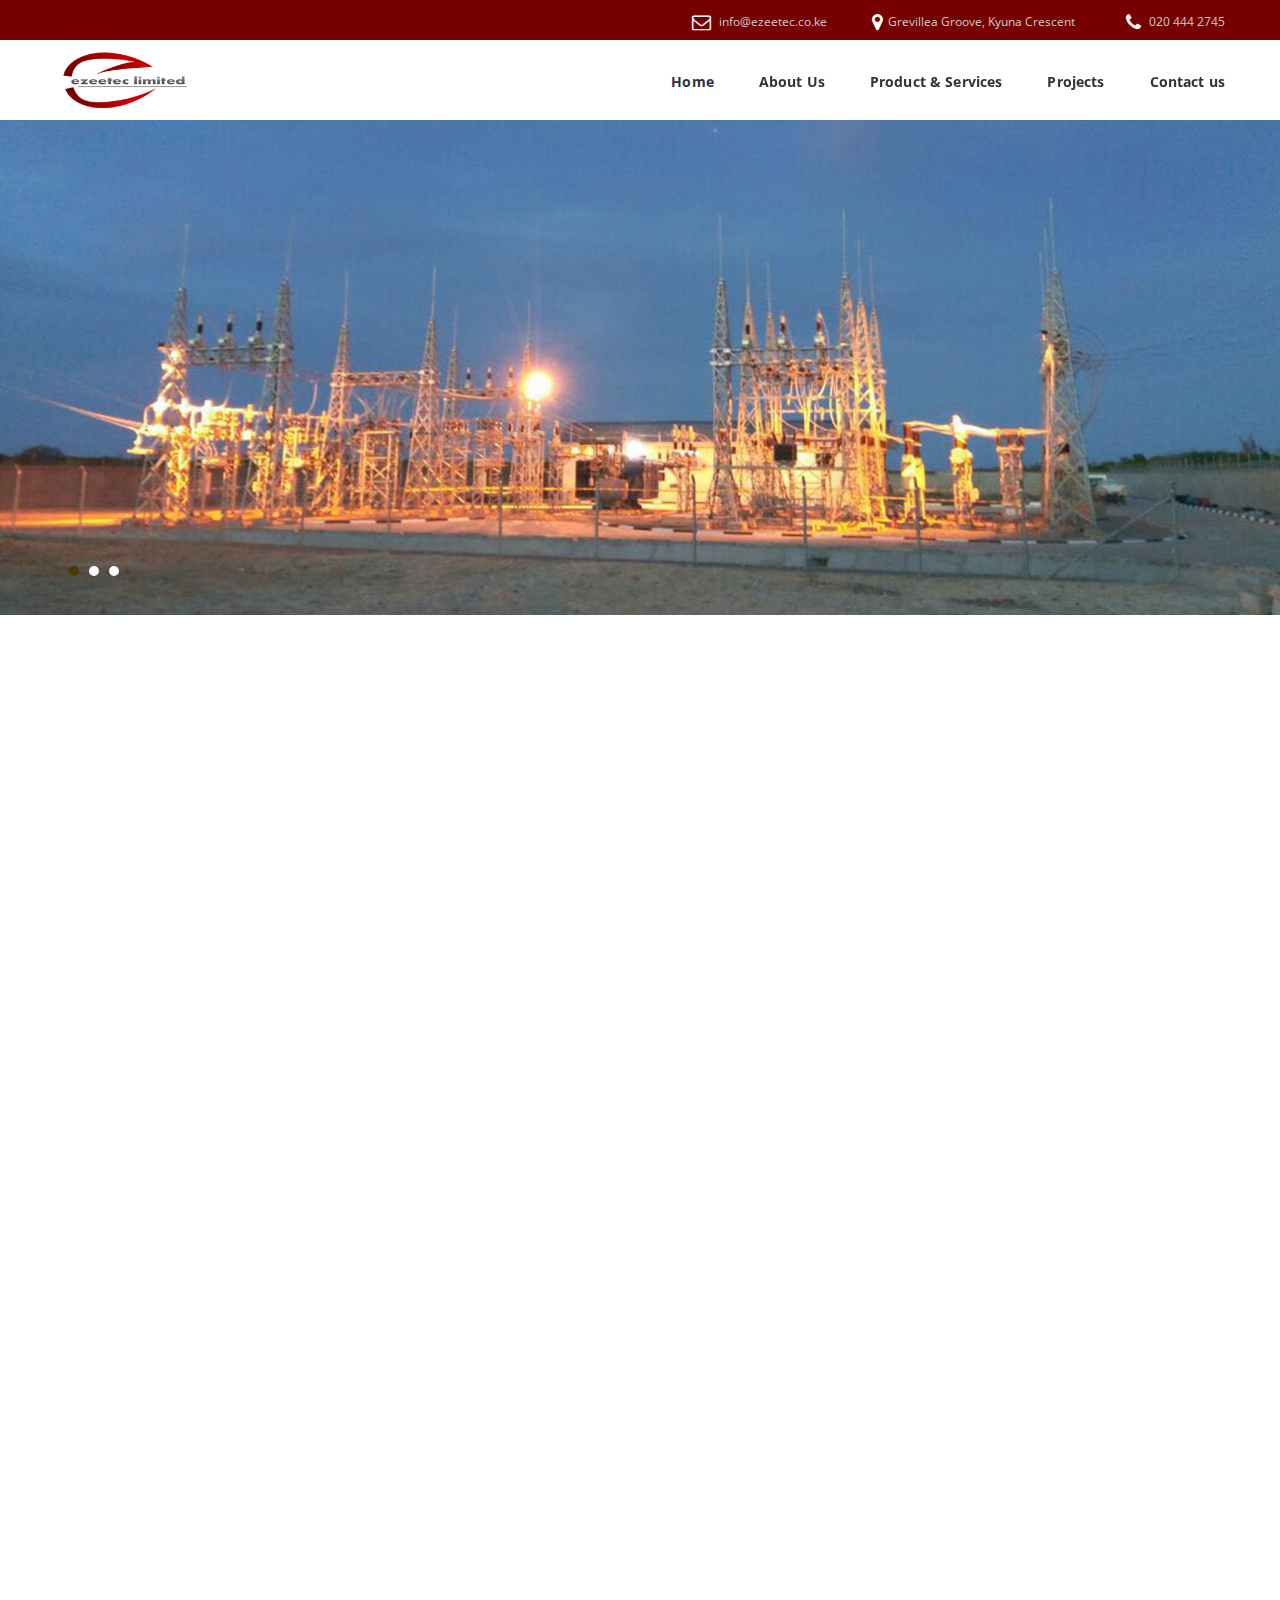
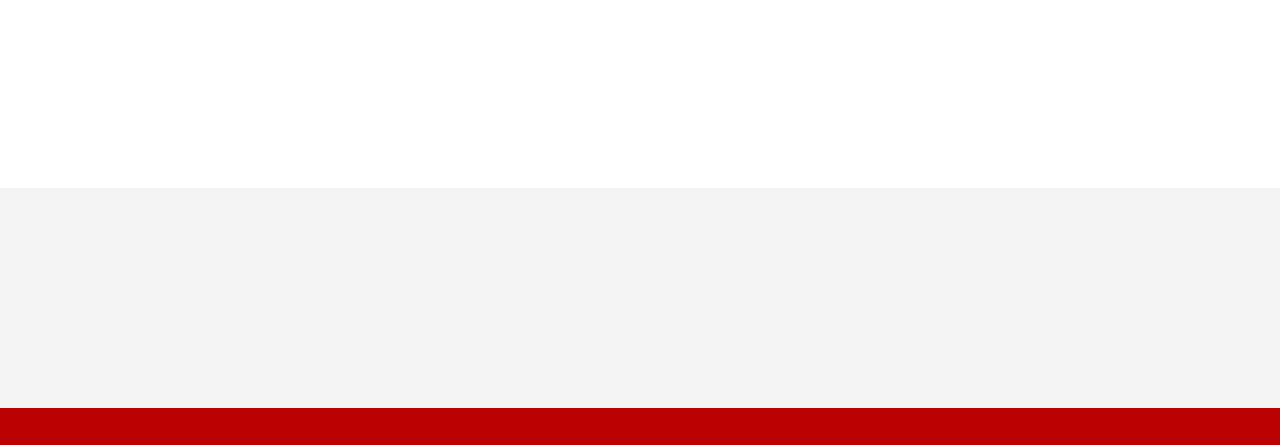
<file: index.html>
<!DOCTYPE HTML>
<html>
<head>
<meta http-equiv="Content-Type" content="text/html; charset=utf-8">
<meta name="viewport" content="width=device-width, initial-scale=1">
<title>Ezeetec Limited</title>

<!---Favicon--->
<link rel="shortcut icon" href="images/favicon.ico" type="image/x-icon">

<!---Css--->
<link href="css/style.css" rel="stylesheet" type="text/css">
<link href="css/bootstrap.css" rel="stylesheet" type="text/css">
<link href="css/font-awesome.css" rel="stylesheet" type="text/css">

<!---Javascript--->
<script type="text/javascript" src="js/googleapis.js"></script>
<script type="text/javascript" src="js/jquery.bxslider.js"></script>
<script type="text/javascript" src="js/scrollReveal.min.js"></script>
<script type="text/javascript" src="js/bootstrap.min.js"></script>
</head>

<body>
<!--Top header-->
<header class="topheader">
  <div class="container">
    <div class="align-right">
      <ul class="top_contactinfo">
        <li class="mail_icon"><span><a href="mailto:info@ezeetec.co.ke">info@ezeetec.co.ke</a></span></li>
        <li class="location_icon"><span>Grevillea Groove, Kyuna Crescent</span></li>
        <li class="phone_icon"><span>020 444 2745</span></li>
      </ul>
    </div>
  </div>
</header>

<!--Main header-->
<header class="mainheader">
  <div class="container">
    <div class="align-left logoarea"><a href="index.html"> <img src="images/ezeetec.png" alt="Ezeetec Limited" /></a> </div>
    <div class="align-right">
      <nav class="navbar navbar-default navbar-static-top" role="navigation">
        <div class="navbar-header">
          <button type="button" class="navbar-toggle" data-toggle="collapse" data-target=".navbar-collapse"> <span class="sr-only">Toggle navigation</span> <span class="icon-bar"></span> <span class="icon-bar"></span> <span class="icon-bar"></span> </button>
        </div>
        <div class="navbar-collapse collapse">
          <ul class="navigation">
            <li><a href="index.html">Home</a></li>
            <li><a href="aboutus.html">About Us</a></li>
            <li><a href="services.html">Product & Services</a></li>
            <li><a href="projects.html">Projects</a>
                                    <ul>
                <li><a href="substations.html">Substations</a></li>
                <li><a href="powerlines.html">Power lines</a></li>
                <li><a href="automation.html">Automation and protection</a></li>
                
            </ul>
            </li>
            <li><a href="contacts.html">Contact us</a></li>
          </ul>
        </div>
      </nav>
    </div>
  </div>
</header>

<!--Main Slider-->
<section class="mainslider">
  <ul class="bxslider">
    <li><img src="images/banner1.jpg" alt="" />
      <div class="textarea">
        <!--<p>Ezeetec Limited</p>-->
      </div>
    </li>
    <li><img src="images/banner2.jpg" alt="" />
      <div class="textarea">
       <!-- <p>Ezeetec Limited</p>-->
      </div>
    </li>
    <li><img src="images/banner3.jpg" alt="" />
      <div class="textarea">
       <!-- <p>Ezeetec Limited</p>-->
      </div>
    </li>
  </ul>
</section>
<section class="topmain_cont">
  <div id="about">
    <div class="col col-left" data-sr="enter left and move 50px over 1.33s no reset"> <img alt="images" src="images/rajbe_construction.jpg" /> </div>
    <div class="col right right_small" data-sr="enter right and move 50px over 1.33s no reset">
      <h2>Ezeetec Limited</h2>
      <p>Ezeetec Limited is a multi-disciplined engineering company that was incorporated in 2003, and commenced operations in 2008 specializing in Electrical Engineering Works. The company has since diversified into mechanical, telecommunications and water projects as a result of continuing growth.</p>
    </div>
  </div>
  <div id="about">
    <div class="col col-right" data-sr="enter right and move 50px over 1.33s no reset"> <img alt="images" src="images/rajbe_construction2.jpg" /> </div>
    <div class="col right" data-sr="enter left and move 50px over 1.33s no reset">
      <h2>What we offer</h2>
      <ul>
        <li>Design & engineering of transmission and distribution substations</li>
        <li>Turnkey contracting for power transmission & distribution substation upto 220 kv</li>
        <li>Electro mechanical work contracting for hydro, wind, solar, thermal & geothermal power plants</li>
        <li>Low voltage installations</li>
        <li>Compete civil works for power transmission & distribution substation & lines upto 400kw</li>
      </ul>
    </div>
  </div>
</section>
<section class="middlemain_cont patnerarea">
  <div class="container" data-sr="enter left over 1.0s and move 60px">
    <h1>Our Esteem Customers</h1>
    <ul class="sub-patner">
      <li><img src="images/kenyapower.png" alt=""  /></li>
      <li><img src="images/congo_logo.png" alt="" /></li>
      <li><img src="images/kengen.png" alt="" /></li>
      <li><img src="images/simens_logo.png" alt="" /></li>
      <li><img src="images/ketraco_logo.png" alt="" /></li>
      <li><img src="images/areva_logo.png" alt="" /></li>
    </ul>
  </div>
</section>
<footer class="mainfooter">
  <div class="container" data-sr="enter top over 0.5s and move 30px no reset">
    <div class="col-lg-3 footercont">
      <h1>Menu</h1>
      <ul>
        <li><a href="index.html">Home</a></li>
        <li><a href="aboutus.html">About Us</a></li>
        <li><a href="services.html">Product & Services</a></li>
        <li><a href="projects.html">Projects</a></li>
        <li><a href="contacts.html">Contact us</a></li>
      </ul>
    </div>
    <div class="col-lg-3 footercont">
      <h1>Contact info</h1>
      <p>Ezeetec Limited Head Office,</p>
      <p>Grevillea Groove, Kyuna Crescent</p>
      <p>Plot 47, Kyuna Estate</p>
      <p>Nairobi, Kenya</p>
      <p>Telephone: 020 444 2745/6</p>
      <p>Email: <a href="mailto:info@ezeetec.co.ke">info@ezeetec.co.ke</a></p>
    </div>
    <div class="col-lg-3 footercont">
      <h1>Let Get Connected</h1>
      <ul class="socialIcons bigIcons">
        <li><a href="#" target="_blank" data-toggle="tooltip" title="" data-original-title="Facebook"><i class="fa fa-facebook"></i></a></li>
        <li><a href="#" target="_blank" data-toggle="tooltip" title="" data-original-title="Twitter"><i class="fa fa-twitter"></i></a></li>
        <li><a href="#" target="_blank" data-toggle="tooltip" title="" data-original-title="gplus"><i class="fa fa-google-plus"></i></a></li>
      </ul>
    </div>
    <div class="col-lg-3 footercont">
      <h1>Certification</h1>
      <p></p>
    </div>
  </div>
</footer>
<footer class="bottomfooter">
  <div class="container">
    <p data-sr="enter top over 0.5s and move 80px no reset">&copy; Ezeetec Limited. All Rights Reserved</p>
  </div>
</footer>
<script type="text/javascript">
(function($) {
window.sr= new scrollReveal({
  reset: true,	
  move: '170px',
  mobile: true
});
})();

$.noConflict();
jQuery(document).ready(function(){
    jQuery('.bxslider').bxSlider({
		mode: 'fade',
 });
 });
 
</script>
</body>
</html>
</file>
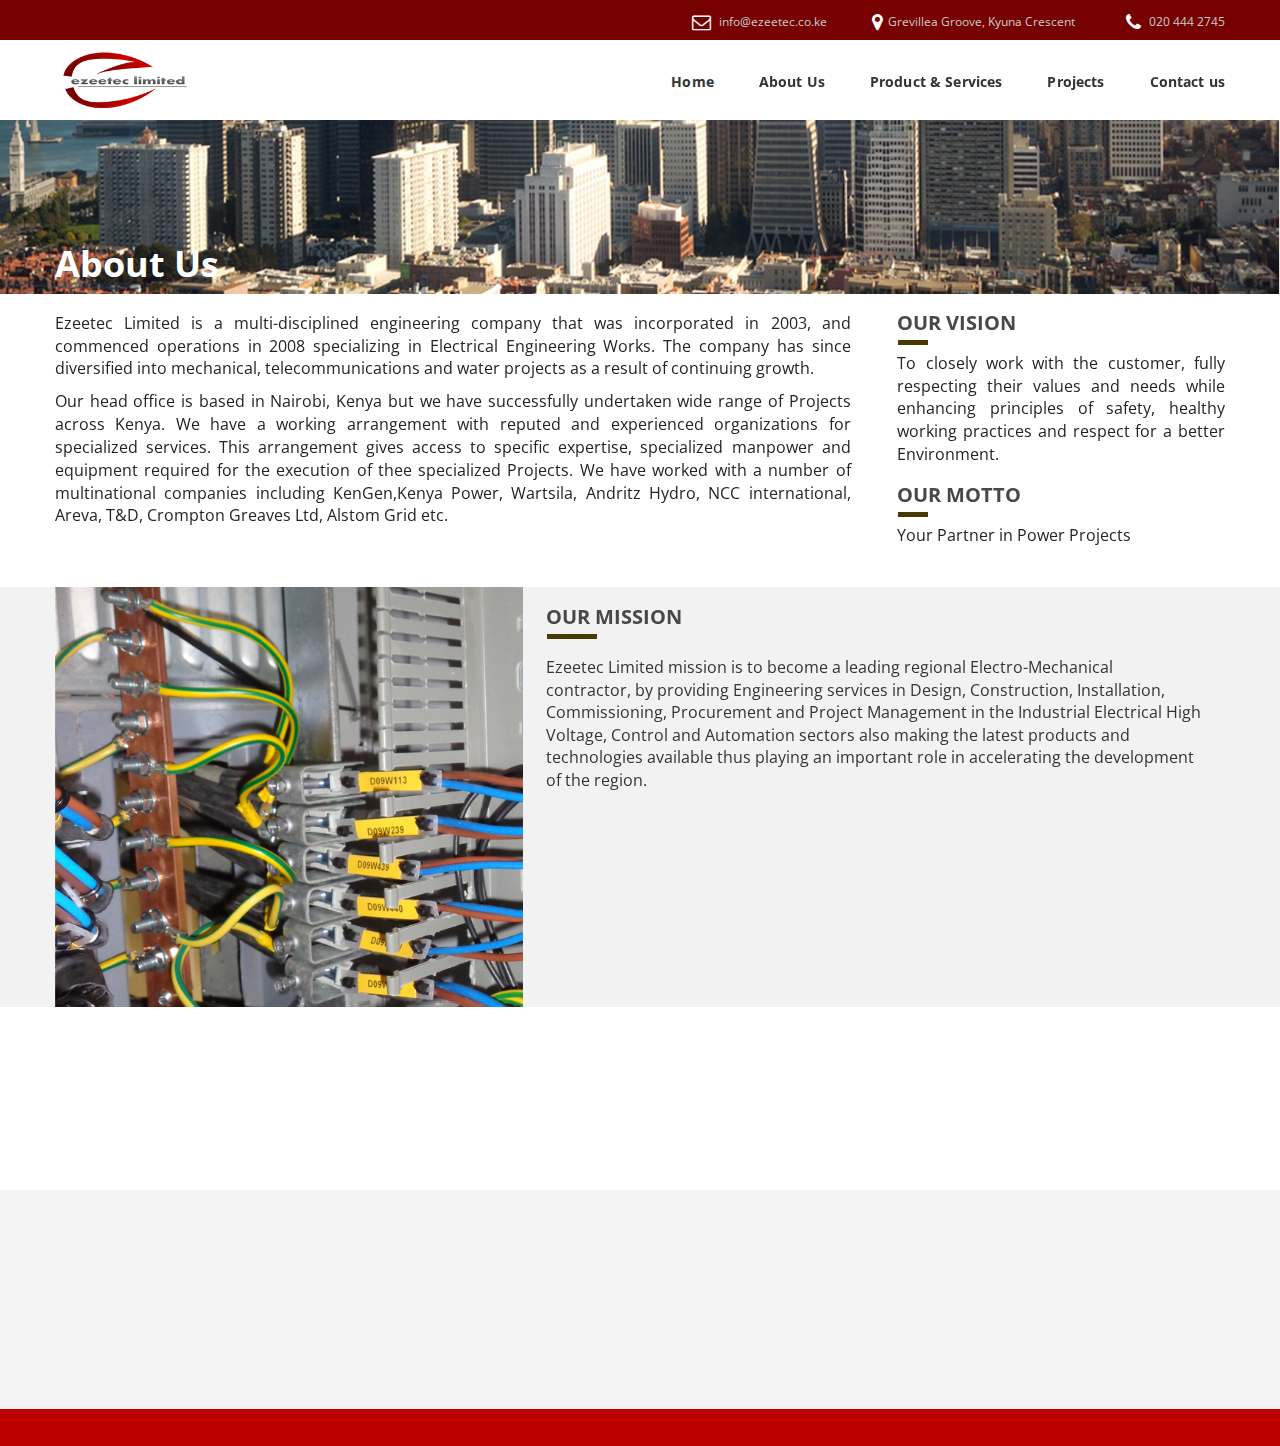
<file: aboutus.html>
<!DOCTYPE HTML>
<html>
<head>
<meta http-equiv="Content-Type" content="text/html; charset=utf-8">
<meta name="viewport" content="width=device-width, initial-scale=1">
<title>Ezeetec Limited</title>

<!---Favicon--->
<link rel="shortcut icon" href="images/favicon.ico" type="image/x-icon">

<!---Css--->
<link href="css/style.css" rel="stylesheet" type="text/css">
<link href="css/bootstrap.css" rel="stylesheet" type="text/css">
<link href="css/font-awesome.css" rel="stylesheet" type="text/css">

<!---Javascript--->
<script type="text/javascript" src="js/googleapis.js"></script>
<script type="text/javascript" src="js/jquery.bxslider.js"></script>
<script type="text/javascript" src="js/bootstrap.min.js"></script>
<script type="text/javascript" src="js/scrollReveal.min.js"></script>
</head>

<body>
<!--Top header-->
<header class="topheader">
  <div class="container">
    <div class="align-right">
      <ul class="top_contactinfo">
        <li class="mail_icon"><span><a href="mailto:info@ezeetec.co.ke">info@ezeetec.co.ke</a></span></li>
        <li class="location_icon"><span>Grevillea Groove, Kyuna Crescent</span></li>
        <li class="phone_icon"><span>020 444 2745</span></li>
      </ul>
    </div>
  </div>
</header>

<!--Main header-->
<header class="mainheader">
  <div class="container">
    <div class="align-left logoarea"> <a href="index.html"> <img src="images/ezeetec.png" alt="Ezeetec Limited" /></a> </div>
    <div class="align-right">
      <nav class="navbar navbar-default navbar-static-top" role="navigation">
        <div class="navbar-header">
          <button type="button" class="navbar-toggle" data-toggle="collapse" data-target=".navbar-collapse"> <span class="sr-only">Toggle navigation</span> <span class="icon-bar"></span> <span class="icon-bar"></span> <span class="icon-bar"></span> </button>
        </div>
        <div class="navbar-collapse collapse">
          <ul class="navigation">
            <li><a href="index.html">Home</a></li>
            <li><a href="aboutus.html">About Us</a></li>
            <li><a href="services.html">Product & Services</a></li>
            <li><a href="projects.html">Projects</a>
                                    <ul>
                <li><a href="substations.html">Substations</a></li>
                <li><a href="powerlines.html">Power lines</a></li>
                <li><a href="automation.html">Automation and protection</a></li>
                <li><a href="protection.html">Protection</a>
            </ul>
            </li>
            <li><a href="contacts.html">Contact us</a></li>
          </ul>
        </div>
      </nav>
    </div>
  </div>
</header>
<section class="topimage"> <img src="images/topimage.jpg" alt="" />
  <div class="container">
    <h1 class="main_toptitle">About Us</h1>
  </div>
</section>
<section class="aboutarea">
  <div class="container">
    <article class="topabout">
      <div class="align-left about_large" data-sr="enter left and move 50px over 1.33s no reset">
        <p>Ezeetec Limited is a multi-disciplined engineering company that was incorporated in 2003, and commenced operations in 2008 specializing in Electrical Engineering Works. The company has since diversified into mechanical, telecommunications and water projects as a result of continuing growth.</p>
        <p>Our head office is based in Nairobi, Kenya but we have successfully undertaken wide range of Projects across Kenya. We have a working arrangement with reputed and experienced organizations for specialized services. This arrangement gives access to specific expertise, specialized manpower and equipment required for the execution of thee specialized Projects. We have worked with a number of multinational companies including KenGen,Kenya Power, Wartsila, Andritz Hydro, NCC international, Areva, T&D, Crompton Greaves Ltd, Alstom Grid etc.</p>
      </div>
      <div class="align-right about_small" data-sr="enter right and move 50px over 1.33s no reset">
        <h2>Our vision</h2>
        <p>To closely work with the customer, fully respecting their values and needs while enhancing principles of safety, healthy working practices and respect for a better Environment.</p>
        <h2>Our motto</h2>
        <p>Your Partner in Power Projects</p>
      </div>
    </article>
  </div>
</section>
<section class="topabout_cont">
  <div class="container">
    <div id="about_two">
      <div class="col col-left" data-sr="enter left and move 50px over 1.33s no reset"> <img alt="images" src="images/rajbe_construction.jpg" /> </div>
      <div class="col right right_small" data-sr="enter right and move 50px over 1.33s no reset">
        <h2>Our Mission</h2>
        <p>Ezeetec Limited mission is to become a leading regional Electro-Mechanical contractor, by providing Engineering services in Design, Construction, Installation, Commissioning, Procurement and Project Management in the Industrial Electrical High Voltage, Control and Automation sectors also making the latest products and technologies available thus playing an important role in accelerating the development of the region.</p>
      </div>
    </div>
  </div>
</section>
<section class="middlemain_cont patnerarea">
  <div class="container" data-sr="enter left over 1.0s and move 60px">
    <h1>Our Esteem Customers</h1>
    <ul class="sub-patner">
      <li><img src="images/kenyapower.png" alt=""  /></li>
      <li><img src="images/congo_logo.png" alt="" /></li>
      <li><img src="images/kengen.png" alt="" /></li>
      <li><img src="images/simens_logo.png" alt="" /></li>
      <li><img src="images/ketraco_logo.png" alt="" /></li>
      <li><img src="images/areva_logo.png" alt="" /></li>
    </ul>
  </div>
</section>
<footer class="mainfooter">
  <div class="container" data-sr="enter top over 0.5s and move 30px no reset">
    <div class="col-lg-3 footercont">
      <h1>Menu</h1>
      <ul>
        <li><a href="index.html">Home</a></li>
            <li><a href="aboutus.html">About Us</a></li>
            <li><a href="services.html">Product & Services</a></li>
            <li><a href="projects.html">Projects</a></li>
            <li><a href="contacts.html">Contact us</a></li>
      </ul>
    </div>
    <div class="col-lg-3 footercont">
      <h1>Contact info</h1>
      <p>Ezeetec Limited Head Office,</p>
      <p>Grevillea Groove, Kyuna Crescent</p>
      <p>Plot 47, Kyuna Estate</p>
      <p>Nairobi, Kenya</p>
      <p>Telephone: 020 444 2745/6</p>
      <p>Email: <a href="mailto:info@ezeetec.co.ke">info@ezeetec.co.ke</a></p>
    </div>
    <div class="col-lg-3 footercont">
      <h1>Let Get Connected</h1>
      <ul class="socialIcons bigIcons">
        <li><a href="#" target="_blank" data-toggle="tooltip" title="" data-original-title="Facebook"><i class="fa fa-facebook"></i></a></li>
        <li><a href="#" target="_blank" data-toggle="tooltip" title="" data-original-title="Twitter"><i class="fa fa-twitter"></i></a></li>
        <li><a href="#" target="_blank" data-toggle="tooltip" title="" data-original-title="gplus"><i class="fa fa-google-plus"></i></a></li>
      </ul>
    </div>
    <div class="col-lg-3 footercont">
      <h1>Certification</h1>
      <p></p>
    </div>
  </div>
</footer>
<footer class="bottomfooter">
  <div class="container">
    <p data-sr="enter top over 0.5s and move 80px no reset">&copy; Ezeetec Limited. All Rights Reserved</p>
  </div>
</footer>
<script type="text/javascript">
(function($) {
window.sr= new scrollReveal({
  reset: true,	
  move: '170px',
  mobile: true
});
})();
</script>
</body>
</html>
</file>
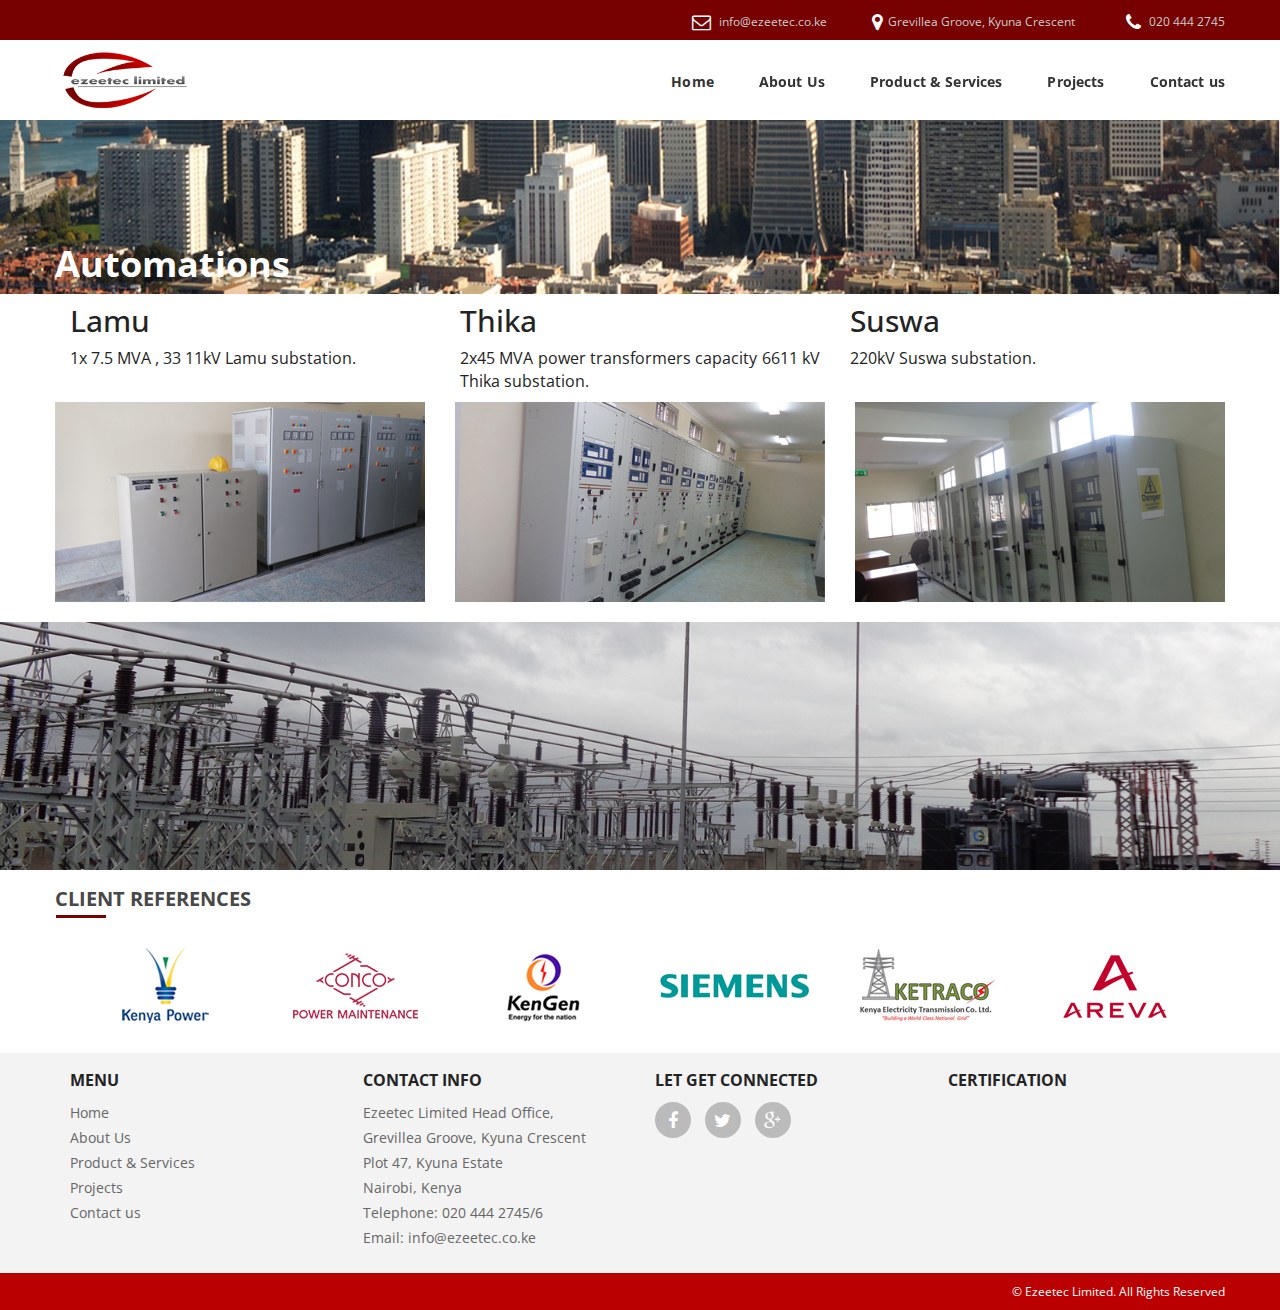
<file: automation.html>
<!DOCTYPE HTML>
<html>
<head>
<meta http-equiv="Content-Type" content="text/html; charset=utf-8">
<meta name="viewport" content="width=device-width, initial-scale=1">
<title>Ezeetec Limited</title>

<!---Favicon--->
<link rel="shortcut icon" href="images/favicon.ico" type="image/x-icon">

<!---Css--->
<link href="css/style.css" rel="stylesheet" type="text/css">
<link href="css/bootstrap.css" rel="stylesheet" type="text/css">
<link href="css/font-awesome.css" rel="stylesheet" type="text/css">

<!---Javascript--->
<script type="text/javascript" src="js/googleapis.js"></script>
<script type="text/javascript" src="js/jquery.bxslider.js"></script>
<script type="text/javascript" src="js/bootstrap.min.js"></script>
</head>

<body>
<!--Top header-->
<header class="topheader">
  <div class="container">
    <div class="align-right">
      <ul class="top_contactinfo">
        <li class="mail_icon"><span><a href="mailto:info@ezeetec.co.ke">info@ezeetec.co.ke</a></span></li>
        <li class="location_icon"><span>Grevillea Groove, Kyuna Crescent</span></li>
        <li class="phone_icon"><span>020 444 2745</span></li>
      </ul>
    </div>
  </div>
</header>

<!--Main header-->
<header class="mainheader">
  <div class="container">
    <div class="align-left logoarea"> <a href="index.html"> <img src="images/ezeetec.png" alt="Ezeetec Limited" /></a> </div>
    <div class="align-right">
      <nav class="navbar navbar-default navbar-static-top" role="navigation">
        <div class="navbar-header">
          <button type="button" class="navbar-toggle" data-toggle="collapse" data-target=".navbar-collapse"> <span class="sr-only">Toggle navigation</span> <span class="icon-bar"></span> <span class="icon-bar"></span> <span class="icon-bar"></span> </button>
        </div>
        <div class="navbar-collapse collapse">
          <ul class="navigation">
            <li><a href="index.html">Home</a></li>
            <li><a href="aboutus.html">About Us</a></li>
            <li><a href="services.html">Product & Services</a></li>
            <li><a href="projects.html">Projects</a>
                                    <ul>
                <li><a href="substations.html">Substations</a></li>
                <li><a href="powerlines.html">Power lines</a></li>
                <li><a href="automation.html">Automation and protection</a></li>
                
            </ul>
            </li>
            <li><a href="contacts.html">Contact us</a></li>
          </ul>
        </div>
      </nav>
    </div>
  </div>
</header>
<section class="topimage"> <img src="images/topimage.jpg" alt="" />
  <div class="container">
    <h1 class="main_toptitle">Automations</h1>
  </div>
</section>
<section class="aboutarea">
  <div class="container">
    <div class="stationsarea">
      <div class="stationcontent">
       <div class="col-xs-6 col-sm-4"> <h2>Lamu</h2>
      <p>1x 7.5 MVA , 33 11kV Lamu substation.</p></div>
       <div class="col-xs-6 col-sm-4"> <h2>Thika</h2>
      <p>2x45 MVA power transformers capacity 6611 kV Thika substation.</p></div>
       <div class="col-xs-6 col-sm-4"> <h2>Suswa</h2>
      <p>220kV Suswa substation.</p></div>
      </div>
      <div class="stationpic">
      <div class="row">
      <div class="col-xs-6 col-sm-4"><img src="images/plamu.jpg" alt="" /></div>
      <div class="col-xs-6 col-sm-4"><img src="images/pthika.jpg" alt="" /></div>
      <div class="col-xs-6 col-sm-4"><img src="images/psuswa.jpg" alt="" /></div>
      </div>
      </div>
      
    </div>
  </div>
</section>
<footer class="footerimg" />
<div class="holder"> <img src="images/bottompic.jpg" id="cross"> </div>
</footer>
<section class="middlemain_cont patnerarea">
  <div class="container">
    <h1>Client References</h1>
    <ul class="sub-patner">
      <li><img src="images/kenyapower.png" alt=""  /></li>
      <li><img src="images/congo_logo.png" alt="" /></li>
      <li><img src="images/kengen.png" alt="" /></li>
      <li><img src="images/simens_logo.png" alt="" /></li>
      <li><img src="images/ketraco_logo.png" alt="" /></li>
      <li><img src="images/areva_logo.png" alt="" /></li>
    </ul>
  </div>
</section>
<footer class="mainfooter">
  <div class="container" data-sr="enter top over 0.5s and move 30px no reset">
    <div class="col-lg-3 footercont">
      <h1>Menu</h1>
      <ul>
        <li><a href="index.html">Home</a></li>
        <li><a href="aboutus.html">About Us</a></li>
        <li><a href="services.html">Product & Services</a></li>
        <li><a href="projects.html">Projects</a></li>
        <li><a href="contacts.html">Contact us</a></li>
      </ul>
    </div>
    <div class="col-lg-3 footercont">
      <h1>Contact info</h1>
      <p>Ezeetec Limited Head Office,</p>
      <p>Grevillea Groove, Kyuna Crescent</p>
      <p>Plot 47, Kyuna Estate</p>
      <p>Nairobi, Kenya</p>
      <p>Telephone: 020 444 2745/6</p>
      <p>Email: <a href="mailto:info@ezeetec.co.ke">info@ezeetec.co.ke</a></p>
    </div>
    <div class="col-lg-3 footercont">
      <h1>Let Get Connected</h1>
      <ul class="socialIcons bigIcons">
        <li><a href="#" target="_blank" data-toggle="tooltip" title="" data-original-title="Facebook"><i class="fa fa-facebook"></i></a></li>
        <li><a href="#" target="_blank" data-toggle="tooltip" title="" data-original-title="Twitter"><i class="fa fa-twitter"></i></a></li>
        <li><a href="#" target="_blank" data-toggle="tooltip" title="" data-original-title="gplus"><i class="fa fa-google-plus"></i></a></li>
      </ul>
    </div>
    <div class="col-lg-3 footercont">
      <h1>Certification</h1>
      <p></p>
    </div>
  </div>
</footer>
<footer class="bottomfooter">
  <div class="container">
    <p data-sr="enter top over 0.5s and move 80px no reset">&copy; Ezeetec Limited. All Rights Reserved</p>
  </div>
</footer>
<script type="text/javascript">
$.noConflict();
jQuery(document).ready(function(){
    jQuery('.bxslider').bxSlider({
		mode: 'fade',
 });
 });
</script>
</body>
</html>
</file>
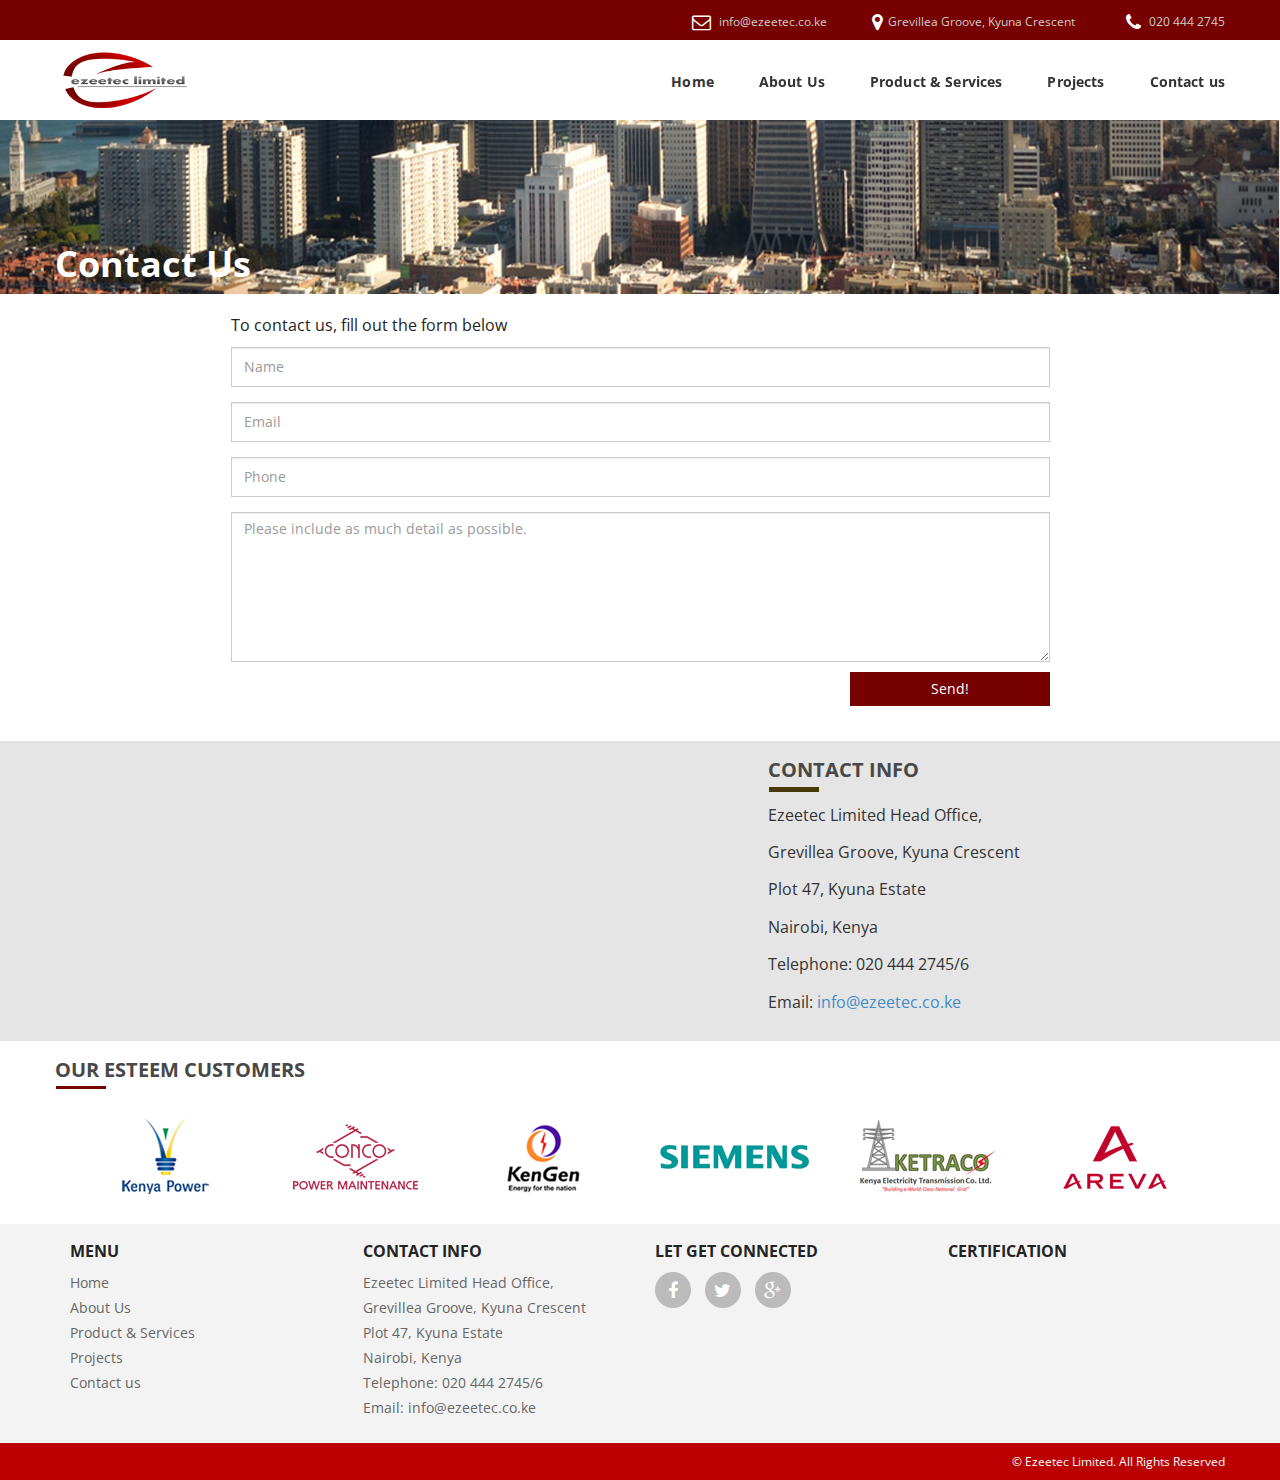
<file: contacts.html>
<!DOCTYPE HTML>
<html>
<head>
<meta http-equiv="Content-Type" content="text/html; charset=utf-8">
<meta name="viewport" content="width=device-width, initial-scale=1">
<title>Ezeetec Limited</title>

<!---Favicon--->
<link rel="shortcut icon" href="images/favicon.ico" type="image/x-icon">

<!---Css--->
<link href="css/style.css" rel="stylesheet" type="text/css">
<link href="css/bootstrap.css" rel="stylesheet" type="text/css">
<link href="css/font-awesome.css" rel="stylesheet" type="text/css">

<!---Javascript--->
<script type="text/javascript" src="js/googleapis.js"></script>
<script type="text/javascript" src="js/jquery.bxslider.js"></script>
<script type="text/javascript" src="js/bootstrap.min.js"></script>
</head>

<body>
<!--Top header-->
<header class="topheader">
  <div class="container">
    <div class="align-right">
      <ul class="top_contactinfo">
        <li class="mail_icon"><span><a href="mailto:info@ezeetec.co.ke">info@ezeetec.co.ke</a></span></li>
        <li class="location_icon"><span>Grevillea Groove, Kyuna Crescent</span></li>
        <li class="phone_icon"><span>020 444 2745</span></li>
      </ul>
    </div>
  </div>
</header>

<!--Main header-->
<header class="mainheader">
  <div class="container">
    <div class="align-left logoarea"> <a href="index.html"> <img src="images/ezeetec.png" alt="Ezeetec Limited" /></a> </div>
    <div class="align-right">
      <nav class="navbar navbar-default navbar-static-top" role="navigation">
        <div class="navbar-header">
          <button type="button" class="navbar-toggle" data-toggle="collapse" data-target=".navbar-collapse"> <span class="sr-only">Toggle navigation</span> <span class="icon-bar"></span> <span class="icon-bar"></span> <span class="icon-bar"></span> </button>
        </div>
        <div class="navbar-collapse collapse">
          <ul class="navigation">
            <li><a href="index.html">Home</a></li>
            <li><a href="aboutus.html">About Us</a></li>
            <li><a href="services.html">Product & Services</a></li>
            <li><a href="projects.html">Projects</a>
                                    <ul>
                <li><a href="substations.html">Substations</a></li>
                <li><a href="powerlines.html">Power lines</a></li>
                <li><a href="automation.html">Automation and protection</a></li>
                
            </ul>
            </li>
            <li><a href="contacts.html">Contact us</a></li>
          </ul>
        </div>
      </nav>
    </div>
  </div>
</header>
<section class="topimage"> <img src="images/topimage.jpg" alt="" />
  <div class="container">
    <h1 class="main_toptitle">Contact Us</h1>
  </div>
</section>
<section class="contactsarea">
  <div class="container">
    <div class="contactform">
      <h2>Contact Form</h2>
      <p>To contact us, fill out the form below</p>
      <form action="/cfcd/index.php/contacts" method="POST" class="liveForm" id="contact-form" role="form" data-email-subject="Contact Form" data-show-errors="true" data-hide-form="false" novalidate="">
        <input type="hidden" name="form_key" id="form_key" value="78a6ad4325c8876a10264a4af104e6ed">
        <fieldset>
          <div class="row">
            <div class="col-md-12"> 
              <!-- Alert Box-->
              
              <div class="form-group"> 
                <!-- Name Field -->
                <div class="control-group">
                  <label class="control-label">Name <span>(Required)</span></label>
                  <div class="controls">
                    <input class="form-control" name="name" type="text" id="inputName" placeholder="Name" required="">
                    <p class="help-block"></p>
                  </div>
                </div>
              </div>
              
              <!-- E-mail Field -->
              
              <div class="form-group">
                <div class="control-group">
                  <label class="control-label">Email <span>(Required)</span></label>
                  <div class="controls">
                    <input class="form-control" name="email" type="email" id="inputEmail" placeholder="Email" required="">
                    <p class="help-block"></p>
                  </div>
                </div>
              </div>
              <div class="form-group"> 
                <!-- Phone Field -->
                <div class="control-group">
                  <label class="control-label">Phone <span>(Required)</span></label>
                  <div class="controls">
                    <input class="form-control" name="phone" type="text" id="inputPhone" placeholder="Phone" required="">
                    <p class="help-block"></p>
                  </div>
                </div>
              </div>
              <div class="form-group">
                <label class="control-label">Message <span>(Required)</span></label>
                <div class="controls">
                  <textarea class="form-control" rows="5" name="message" id="inputMessage" placeholder="Please include as much detail as possible." minlength="0" required="" data-gramm="" data-txt_gramm_id="856c2243-2f7f-2bff-aea3-a8244783ba8c"></textarea>
                  <p class="help-block"></p>
                </div>
                
                <!-- Submit Button -->
                <div class="text-right">
                  <button type="submit" name="sbutton" value="Send" class="btn btn-primary ">Send!</button>
                </div>
              </div>
            </div>
          </div>
        </fieldset>
      </form>
    </div>
  </div>
</section>
<section class="contactsinfo">
  <div id="contact">
    <div class="col col-left">
      <iframe src="https://www.google.com/maps/embed?pb=!1m18!1m12!1m3!1d63826.53468199431!2d37.05843352838842!3d-1.042094286926409!2m3!1f0!2f0!3f0!3m2!1i1024!2i768!4f13.1!3m3!1m2!1s0x182f4e5b27c66117%3A0xb6f8a7e126152c26!2sThika!5e0!3m2!1sen!2ske!4v1448021166948" width="100%" height="300" frameborder="0" style="border:0" allowfullscreen></iframe>
    </div>
    <div class="col right right_small">
      <h2>Contact Info</h2>
      <p>Ezeetec Limited Head Office,</p>
      <p>Grevillea Groove, Kyuna Crescent</p>
      <p>Plot 47, Kyuna Estate</p>
      <p>Nairobi, Kenya</p>
      <p>Telephone: 020 444 2745/6</p>
      <p>Email: <a href="mailto:info@ezeetec.co.ke">info@ezeetec.co.ke</a></p>
    </div>
  </div>
</section>
<section class="middlemain_cont patnerarea">
  <div class="container">
    <h1>Our Esteem Customers</h1>
    <ul class="sub-patner">
      <li><img src="images/kenyapower.png" alt=""  /></li>
      <li><img src="images/congo_logo.png" alt="" /></li>
      <li><img src="images/kengen.png" alt="" /></li>
      <li><img src="images/simens_logo.png" alt="" /></li>
      <li><img src="images/ketraco_logo.png" alt="" /></li>
      <li><img src="images/areva_logo.png" alt="" /></li>
    </ul>
  </div>
</section>
<footer class="mainfooter">
  <div class="container" data-sr="enter top over 0.5s and move 30px no reset">
    <div class="col-lg-3 footercont">
      <h1>Menu</h1>
      <ul>
        <li><a href="index.html">Home</a></li>
            <li><a href="aboutus.html">About Us</a></li>
            <li><a href="services.html">Product & Services</a></li>
            <li><a href="projects.html">Projects</a></li>
            <li><a href="contacts.html">Contact us</a></li>
      </ul>
    </div>
    <div class="col-lg-3 footercont">
      <h1>Contact info</h1>
      <p>Ezeetec Limited Head Office,</p>
      <p>Grevillea Groove, Kyuna Crescent</p>
      <p>Plot 47, Kyuna Estate</p>
      <p>Nairobi, Kenya</p>
      <p>Telephone: 020 444 2745/6</p>
      <p>Email: <a href="mailto:info@ezeetec.co.ke">info@ezeetec.co.ke</a></p>
    </div>
    <div class="col-lg-3 footercont">
      <h1>Let Get Connected</h1>
      <ul class="socialIcons bigIcons">
        <li><a href="#" target="_blank" data-toggle="tooltip" title="" data-original-title="Facebook"><i class="fa fa-facebook"></i></a></li>
        <li><a href="#" target="_blank" data-toggle="tooltip" title="" data-original-title="Twitter"><i class="fa fa-twitter"></i></a></li>
        <li><a href="#" target="_blank" data-toggle="tooltip" title="" data-original-title="gplus"><i class="fa fa-google-plus"></i></a></li>
      </ul>
    </div>
    <div class="col-lg-3 footercont">
      <h1>Certification</h1>
      <p></p>
    </div>
  </div>
</footer>
<footer class="bottomfooter">
  <div class="container">
    <p data-sr="enter top over 0.5s and move 80px no reset">&copy; Ezeetec Limited. All Rights Reserved</p>
  </div>
</footer>
<script type="text/javascript">
$.noConflict();
jQuery(document).ready(function(){
    jQuery('.bxslider').bxSlider({
		mode: 'fade',
 });
 });
</script>
</body>
</html>
</file>
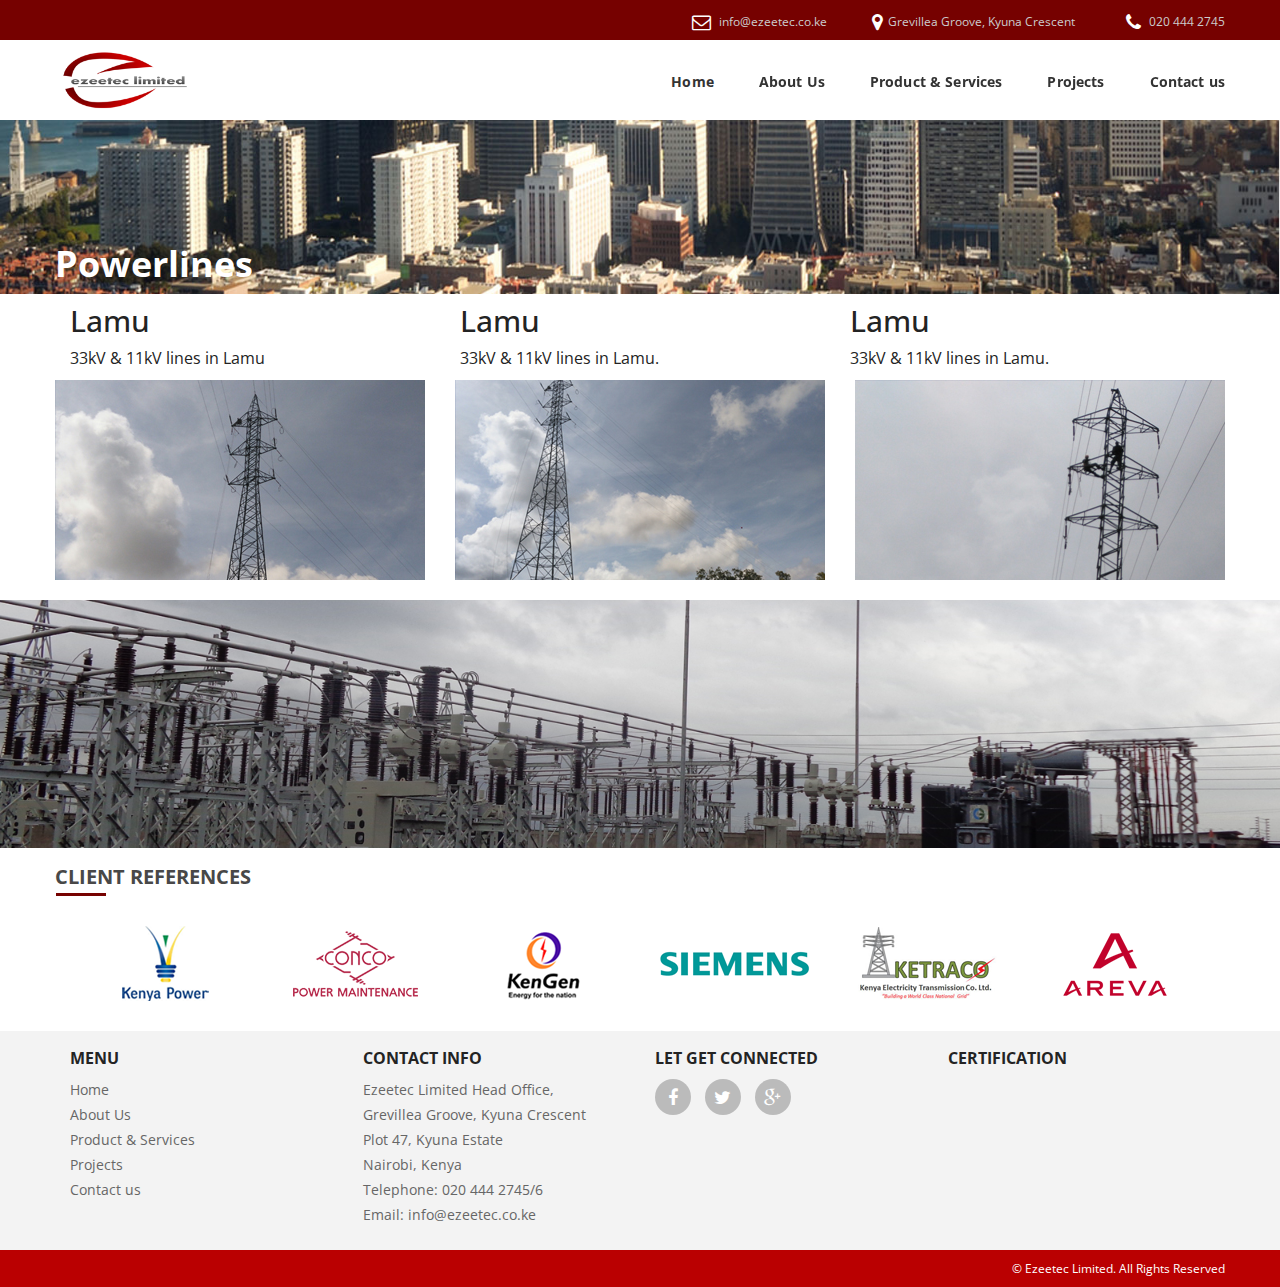
<file: powerlines.html>
<!DOCTYPE HTML>
<html>
<head>
<meta http-equiv="Content-Type" content="text/html; charset=utf-8">
<meta name="viewport" content="width=device-width, initial-scale=1">
<title>Ezeetec Limited</title>

<!---Favicon--->
<link rel="shortcut icon" href="images/favicon.ico" type="image/x-icon">

<!---Css--->
<link href="css/style.css" rel="stylesheet" type="text/css">
<link href="css/bootstrap.css" rel="stylesheet" type="text/css">
<link href="css/font-awesome.css" rel="stylesheet" type="text/css">

<!---Javascript--->
<script type="text/javascript" src="js/googleapis.js"></script>
<script type="text/javascript" src="js/jquery.bxslider.js"></script>
<script type="text/javascript" src="js/bootstrap.min.js"></script>
</head>

<body>
<!--Top header-->
<header class="topheader">
  <div class="container">
    <div class="align-right">
      <ul class="top_contactinfo">
        <li class="mail_icon"><span><a href="mailto:info@ezeetec.co.ke">info@ezeetec.co.ke</a></span></li>
        <li class="location_icon"><span>Grevillea Groove, Kyuna Crescent</span></li>
        <li class="phone_icon"><span>020 444 2745</span></li>
      </ul>
    </div>
  </div>
</header>

<!--Main header-->
<header class="mainheader">
  <div class="container">
    <div class="align-left logoarea"> <a href="index.html"> <img src="images/ezeetec.png" alt="Ezeetec Limited" /></a> </div>
    <div class="align-right">
      <nav class="navbar navbar-default navbar-static-top" role="navigation">
        <div class="navbar-header">
          <button type="button" class="navbar-toggle" data-toggle="collapse" data-target=".navbar-collapse"> <span class="sr-only">Toggle navigation</span> <span class="icon-bar"></span> <span class="icon-bar"></span> <span class="icon-bar"></span> </button>
        </div>
        <div class="navbar-collapse collapse">
          <ul class="navigation">
            <li><a href="index.html">Home</a></li>
            <li><a href="aboutus.html">About Us</a></li>
            <li><a href="services.html">Product & Services</a></li>
            <li><a href="projects.html">Projects</a>
                                    <ul>
                <li><a href="substations.html">Substations</a></li>
                <li><a href="powerlines.html">Power lines</a></li>
                <li><a href="automation.html">Automation and protection</a></li>
               
            </ul>
            </li>
            <li><a href="contacts.html">Contact us</a></li>
          </ul>
        </div>
      </nav>
    </div>
  </div>
</header>
<section class="topimage"> <img src="images/topimage.jpg" alt="" />
  <div class="container">
    <h1 class="main_toptitle">Powerlines</h1>
  </div>
</section>
<section class="aboutarea">
  <div class="container">
   <div class="stationsarea">
      <div class="stationcontent">
        <div class="col-xs-6 col-sm-4"> <h2>Lamu</h2>
      <p>33kV & 11kV lines in Lamu</p></div>
       <div class="col-xs-6 col-sm-4"> <h2>Lamu</h2>
      <p>33kV & 11kV lines in Lamu.</p></div>
       <div class="col-xs-6 col-sm-4"> <h2>Lamu</h2>
      <p>33kV & 11kV lines in Lamu.</p></div>
      
      </div>
      <div class="stationpic">
      <div class="row">
      <div class="col-xs-6 col-sm-4"><img src="images/llamu.jpg" alt="" /></div>
      <div class="col-xs-6 col-sm-4"><img src="images/lthika.jpg" alt="" /></div>
      <div class="col-xs-6 col-sm-4"><img src="images/lsuswa.jpg" alt="" /></div>
      </div>
      </div>
      
    </div>
  </div>
</section>
<footer class="footerimg" />
<div class="holder"> <img src="images/bottompic.jpg" id="cross"> </div>
</footer>
<section class="middlemain_cont patnerarea">
  <div class="container">
    <h1>Client References</h1>
    <ul class="sub-patner">
      <li><img src="images/kenyapower.png" alt=""  /></li>
      <li><img src="images/congo_logo.png" alt="" /></li>
      <li><img src="images/kengen.png" alt="" /></li>
      <li><img src="images/simens_logo.png" alt="" /></li>
      <li><img src="images/ketraco_logo.png" alt="" /></li>
      <li><img src="images/areva_logo.png" alt="" /></li>
    </ul>
  </div>
</section>
<footer class="mainfooter">
  <div class="container" data-sr="enter top over 0.5s and move 30px no reset">
    <div class="col-lg-3 footercont">
      <h1>Menu</h1>
      <ul>
     <li><a href="index.html">Home</a></li>
        <li><a href="aboutus.html">About Us</a></li>
        <li><a href="services.html">Product & Services</a></li>
        <li><a href="projects.html">Projects</a></li>
        <li><a href="contacts.html">Contact us</a></li>
      </ul>
    </div>
    <div class="col-lg-3 footercont">
      <h1>Contact info</h1>
      <p>Ezeetec Limited Head Office,</p>
      <p>Grevillea Groove, Kyuna Crescent</p>
      <p>Plot 47, Kyuna Estate</p>
      <p>Nairobi, Kenya</p>
      <p>Telephone: 020 444 2745/6</p>
      <p>Email: <a href="mailto:info@ezeetec.co.ke">info@ezeetec.co.ke</a></p>
    </div>
    <div class="col-lg-3 footercont">
      <h1>Let Get Connected</h1>
      <ul class="socialIcons bigIcons">
        <li><a href="#" target="_blank" data-toggle="tooltip" title="" data-original-title="Facebook"><i class="fa fa-facebook"></i></a></li>
        <li><a href="#" target="_blank" data-toggle="tooltip" title="" data-original-title="Twitter"><i class="fa fa-twitter"></i></a></li>
        <li><a href="#" target="_blank" data-toggle="tooltip" title="" data-original-title="gplus"><i class="fa fa-google-plus"></i></a></li>
      </ul>
    </div>
    <div class="col-lg-3 footercont">
      <h1>Certification</h1>
      <p></p>
    </div>
  </div>
</footer>
<footer class="bottomfooter">
  <div class="container">
    <p data-sr="enter top over 0.5s and move 80px no reset">&copy; Ezeetec Limited. All Rights Reserved</p>
  </div>
</footer>
<script type="text/javascript">
$.noConflict();
jQuery(document).ready(function(){
    jQuery('.bxslider').bxSlider({
		mode: 'fade',
 });
 });
</script>
</body>
</html>
</file>
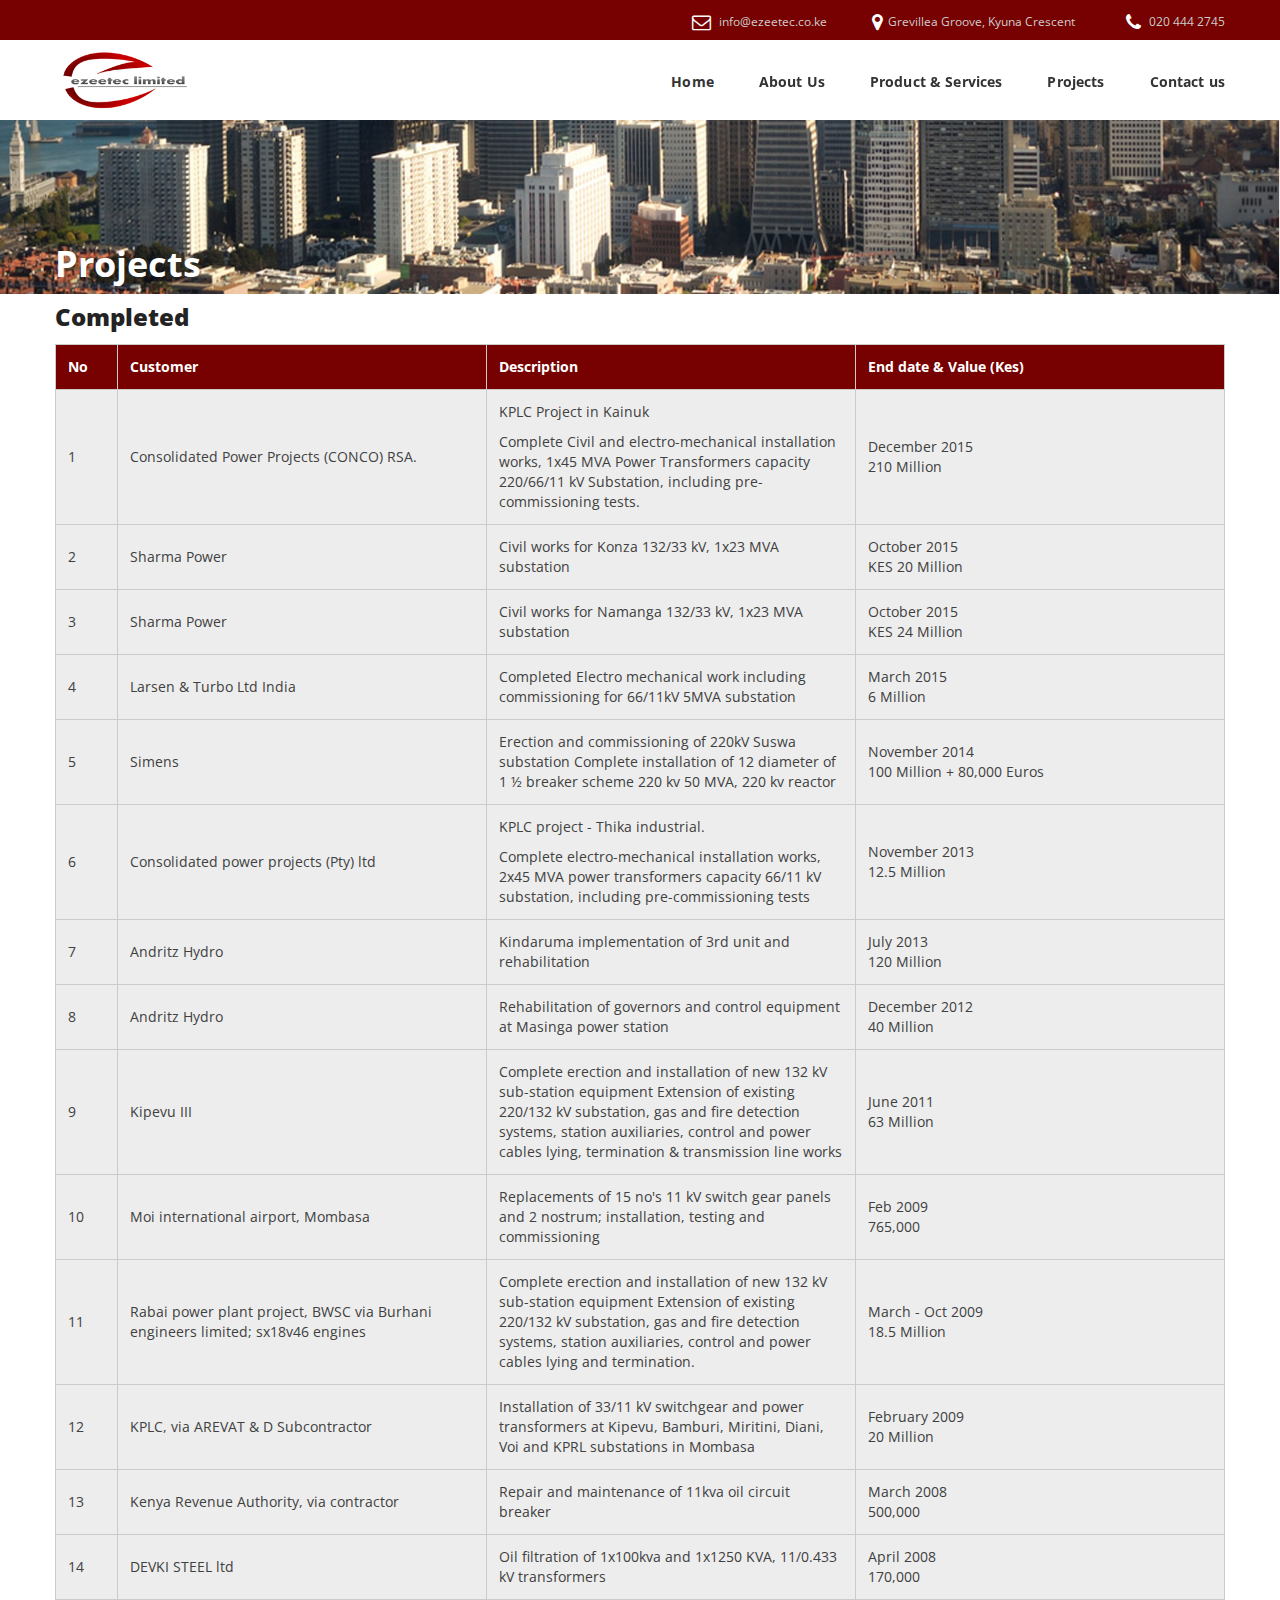
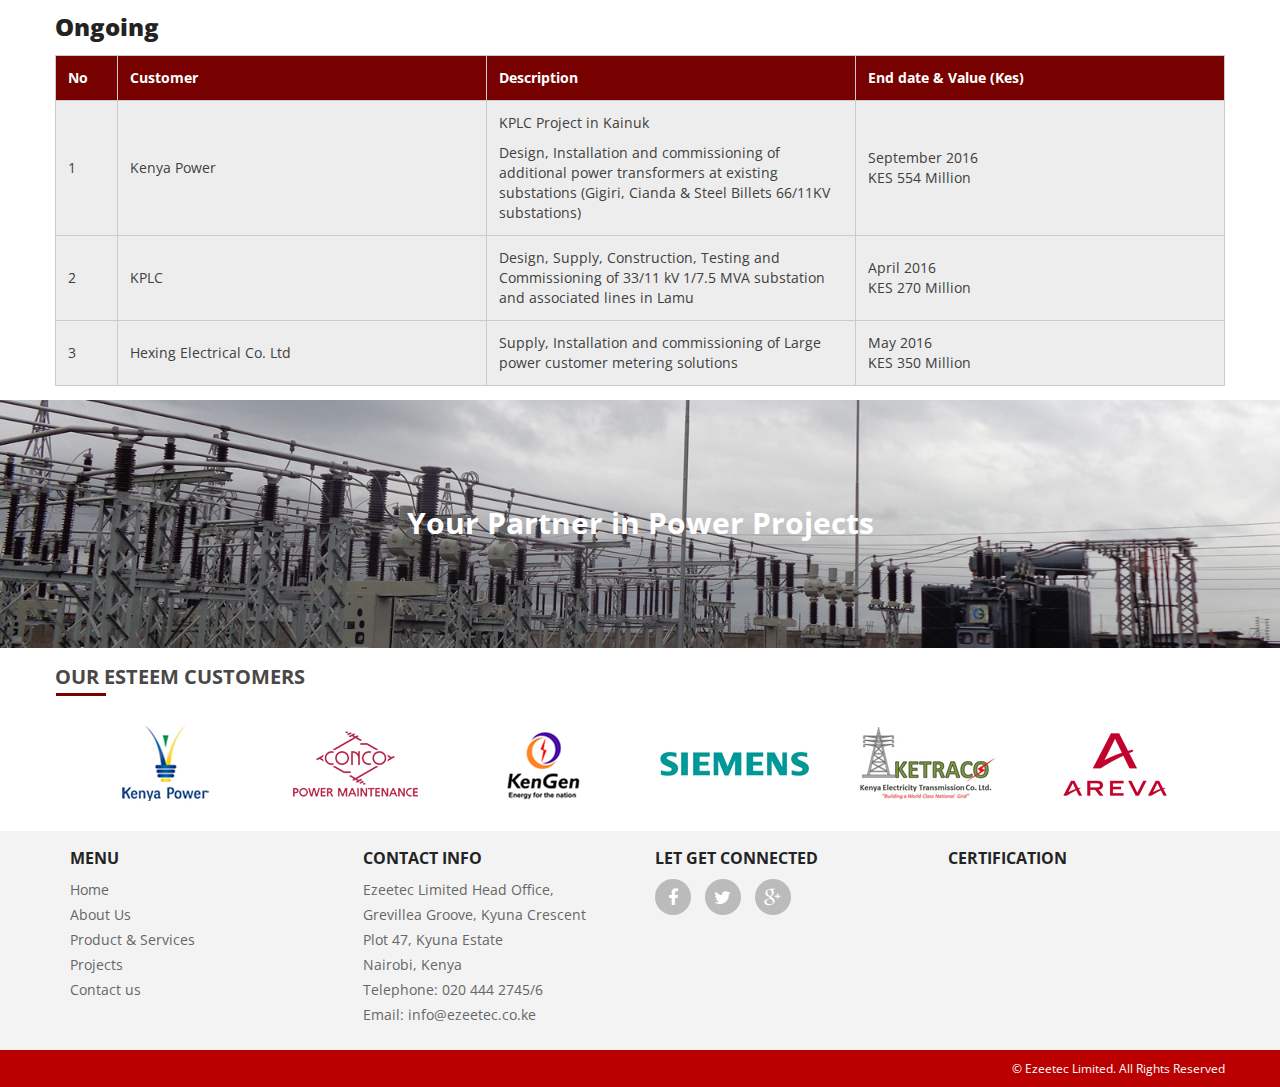
<file: projects.html>
<!DOCTYPE HTML>
<html>
<head>
<meta http-equiv="Content-Type" content="text/html; charset=utf-8">
<meta name="viewport" content="width=device-width, initial-scale=1">
<title>Ezeetec Limited</title>

<!---Favicon--->
<link rel="shortcut icon" href="images/favicon.ico" type="image/x-icon">

<!---Css--->
<link href="css/style.css" rel="stylesheet" type="text/css">
<link href="css/bootstrap.css" rel="stylesheet" type="text/css">
<link href="css/font-awesome.css" rel="stylesheet" type="text/css">

<!---Javascript--->
<script type="text/javascript" src="js/googleapis.js"></script>
<script type="text/javascript" src="js/jquery.bxslider.js"></script>
<script type="text/javascript" src="js/bootstrap.min.js"></script>
</head>

<body>
<!--Top header-->
<header class="topheader">
  <div class="container">
    <div class="align-right">
      <ul class="top_contactinfo">
        <li class="mail_icon"><span><a href="mailto:info@ezeetec.co.ke">info@ezeetec.co.ke</a></span></li>
        <li class="location_icon"><span>Grevillea Groove, Kyuna Crescent</span></li>
        <li class="phone_icon"><span>020 444 2745</span></li>
      </ul>
    </div>
  </div>
</header>

<!--Main header-->
<header class="mainheader">
  <div class="container">
    <div class="align-left logoarea"> <a href="index.html"> <img src="images/ezeetec.png" alt="Ezeetec Limited" /></a> </div>
    <div class="align-right">
      <nav class="navbar navbar-default navbar-static-top" role="navigation">
        <div class="navbar-header">
          <button type="button" class="navbar-toggle" data-toggle="collapse" data-target=".navbar-collapse"> <span class="sr-only">Toggle navigation</span> <span class="icon-bar"></span> <span class="icon-bar"></span> <span class="icon-bar"></span> </button>
        </div>
        <div class="navbar-collapse collapse">
          <ul class="navigation">
            <li><a href="index.html">Home</a></li>
            <li><a href="aboutus.html">About Us</a></li>
            <li><a href="services.html">Product & Services</a></li>
            <li><a href="projects.html">Projects</a>
                                    <ul>
                <li><a href="substations.html">Substations</a></li>
                <li><a href="powerlines.html">Power lines</a></li>
                <li><a href="automation.html">Automation and protection</a></li>
               
            </ul>
            </li>
            <li><a href="contacts.html">Contact us</a></li>
          </ul>
        </div>
      </nav>
    </div>
  </div>
</header>
<section class="topimage"> <img src="images/topimage.jpg" alt="" />
  <div class="container">
    <h1 class="main_toptitle">Projects</h1>
  </div>
</section>
<section class="aboutarea">
  <div class="container">
    <div class="tablearea">
      <h1>Completed</h1>
      <table class="rwd-table">
        <tr>
          <th>No</th>
          <th>Customer</th>
          <th>Description</th>
          <th>End date & Value (Kes)</th>
        </tr>
        <tr>
          <td data-th="No">1</td>
          <td data-th="Customer">Consolidated Power Projects (CONCO) RSA.</td> 
          <td data-th="Description"><p>KPLC Project in Kainuk</p>
            Complete Civil and electro-mechanical installation works, 1x45 MVA Power Transformers capacity 220/66/11 kV Substation, including pre-commissioning tests. </td>
          <td data-th="End date & Value (Kes)">December 2015<br>
            210 Million </td>
        </tr>
        <tr>
          <td data-th="No">2</td>
          <td data-th="Customer">Sharma Power</td>
          <td data-th="Description">Civil works for Konza 132/33 kV, 1x23 MVA substation</td>
          <td data-th="End date & Value (Kes)">October 2015<br>
            KES 20 Million </td>
        </tr>
        <tr>
          <td data-th="No">3</td>
          <td data-th="Customer">Sharma Power</td>
          <td data-th="Description">Civil works for Namanga 132/33 kV, 1x23 MVA substation</td>
          <td data-th="End date & Value (Kes)">October 2015<br>
            KES 24 Million </td>
        </tr>
        <tr>
          <td data-th="No">4</td>
          <td data-th="Customer">Larsen & Turbo Ltd India</td>
          <td data-th="Description">Completed Electro mechanical work including commissioning for 66/11kV 5MVA substation</td>
          <td data-th="End date & Value (Kes)">March 2015<br>
            6 Million </td>
        </tr>
        <tr>
          <td data-th="No">5</td>
          <td data-th="Customer">Simens</td>
          <td data-th="Description">Erection and commissioning of 220kV Suswa substation Complete installation of 12 diameter of 1 ½ breaker scheme 220 kv
            50 MVA, 220 kv reactor </td>
          <td data-th="End date & Value (Kes)">November 2014<br>
            100 Million + 80,000 Euros </td>
        </tr>
        <tr>
          <td data-th="No">6</td>
          <td data-th="Customer">Consolidated power projects (Pty) ltd</td>
          <td data-th="Description"><p>KPLC project - Thika industrial.</p>
            Complete electro-mechanical installation works, 2x45 MVA power transformers capacity 66/11 kV substation, including pre-commissioning tests </td>
          <td data-th="End date & Value (Kes)">November 2013<br>
            12.5 Million </td>
        </tr>
        <tr>
          <td data-th="No">7</td>
          <td data-th="Customer">Andritz Hydro</td>
          <td data-th="Description">Kindaruma implementation of 3rd unit and rehabilitation</td>
          <td data-th="End date & Value (Kes)">July 2013<br>
            120 Million </td>
        </tr>
        <tr>
          <td data-th="No">8</td>
          <td data-th="Customer">Andritz Hydro</td>
          <td data-th="Description">Rehabilitation of governors and control equipment at Masinga power station</td>
          <td data-th="End date & Value (Kes)">December 2012<br>
            40 Million </td>
        </tr>
        <tr>
          <td data-th="No">9</td>
          <td data-th="Customer">Kipevu III</td>
          <td data-th="Description">Complete erection and installation of new 132 kV sub-station equipment Extension of existing 220/132 kV substation, gas and fire detection systems, station auxiliaries, control and power cables lying, termination & transmission line works</td>
          <td data-th="End date & Value (Kes)">June  2011<br>
            63 Million </td>
        </tr>
        <tr>
          <td data-th="No">10</td>
          <td data-th="Customer">Moi international airport, Mombasa</td>
          <td data-th="Description">Replacements of 15 no's 11 kV switch gear panels and 2 nostrum; installation, testing and commissioning</td>
          <td data-th="End date & Value (Kes)">Feb 2009<br>
            765,000</td>
        </tr>
        <tr>
          <td data-th="No">11</td>
          <td data-th="Customer">Rabai power plant project, BWSC via Burhani engineers limited; sx18v46 engines</td>
          <td data-th="Description">Complete erection and installation of new 132 kV sub-station equipment Extension of existing 220/132 kV substation, gas and fire detection systems, station auxiliaries, control and power cables lying and termination.</td>
          <td data-th="End date & Value (Kes)">March - Oct 2009<br>
            18.5 Million</td>
        </tr>
        <tr>
          <td data-th="No">12</td>
          <td data-th="Customer">KPLC, via AREVAT & D Subcontractor</td>
          <td data-th="Description">Installation of 33/11 kV switchgear and power transformers at Kipevu, Bamburi, Miritini, Diani, Voi and KPRL substations in Mombasa</td>
          <td data-th="End date & Value (Kes)">February 2009<br>
            20 Million </td>
        </tr>
        <tr>
          <td data-th="No">13</td>
          <td data-th="Customer">Kenya Revenue Authority, via contractor</td>
          <td data-th="Description">Repair and maintenance of 11kva oil circuit breaker</td>
          <td data-th="End date & Value (Kes)">March 2008<br>
            500,000</td>
        </tr>
        <tr>
          <td data-th="No">14</td>
          <td data-th="Customer">DEVKI STEEL ltd</td>
          <td data-th="Description">Oil filtration of 1x100kva and 1x1250 KVA, 11/0.433 kV transformers</td>
          <td data-th="End date & Value (Kes)">April 2008<br>
            170,000</td>
        </tr>
      </table>

      <h1>Ongoing</h1>
      <table class="rwd-table">
        <tr>
          <th>No</th>
          <th>Customer</th>
          <th>Description</th>
          <th>End date & Value (Kes)</th>
        </tr>
        <tr>
          <td data-th="No">1</td>
          <td data-th="Customer">Kenya Power</td> 
          <td data-th="Description"><p>KPLC Project in Kainuk</p>
            Design, Installation and commissioning of additional power transformers at existing substations (Gigiri, Cianda & Steel Billets 66/11KV substations) </td>
          <td data-th="End date & Value (Kes)">September 2016<br>
KES 554 Million 
</td>
        </tr>
        <tr>
          <td data-th="No">2</td>
          <td data-th="Customer">KPLC</td>
          <td data-th="Description">Design, Supply, Construction, Testing and Commissioning of 33/11 kV 1/7.5 MVA substation and associated lines in Lamu</td>
          <td data-th="End date & Value (Kes)">April 2016<br>
KES 270 Million
</td>
        </tr>
                <tr>
          <td data-th="No">3</td>
          <td data-th="Customer">Hexing Electrical Co. Ltd</td> 
          <td data-th="Description">Supply, Installation and commissioning of Large power customer metering solutions</td>
          <td data-th="End date & Value (Kes)">May 2016<br>
KES 350 Million
</td>
        </tr>
      </table>      
      
    </div>
  </div>
</section>
<footer class="footerimg" />
<div class="holder"> <img src="images/bottompic.jpg" id="cross"> </div>
<p>Your Partner in Power Projects</p>
</footer>
<section class="middlemain_cont patnerarea">
  <div class="container">
    <h1>Our Esteem Customers</h1>
    <ul class="sub-patner">
      <li><img src="images/kenyapower.png" alt=""  /></li>
      <li><img src="images/congo_logo.png" alt="" /></li>
      <li><img src="images/kengen.png" alt="" /></li>
      <li><img src="images/simens_logo.png" alt="" /></li>
      <li><img src="images/ketraco_logo.png" alt="" /></li>
      <li><img src="images/areva_logo.png" alt="" /></li>
    </ul>
  </div>
</section>
<footer class="mainfooter">
  <div class="container" data-sr="enter top over 0.5s and move 30px no reset">
    <div class="col-lg-3 footercont">
      <h1>Menu</h1>
      <ul>
        <li><a href="index.html">Home</a></li>
            <li><a href="aboutus.html">About Us</a></li>
            <li><a href="services.html">Product & Services</a></li>
            <li><a href="projects.html">Projects</a></li>
            <li><a href="contacts.html">Contact us</a></li>
      </ul>
    </div>
    <div class="col-lg-3 footercont">
      <h1>Contact info</h1>
      <p>Ezeetec Limited Head Office,</p>
      <p>Grevillea Groove, Kyuna Crescent</p>
      <p>Plot 47, Kyuna Estate</p>
      <p>Nairobi, Kenya</p>
      <p>Telephone: 020 444 2745/6</p>
      <p>Email: <a href="mailto:info@ezeetec.co.ke">info@ezeetec.co.ke</a></p>
    </div>
    <div class="col-lg-3 footercont">
      <h1>Let Get Connected</h1>
      <ul class="socialIcons bigIcons">
        <li><a href="#" target="_blank" data-toggle="tooltip" title="" data-original-title="Facebook"><i class="fa fa-facebook"></i></a></li>
        <li><a href="#" target="_blank" data-toggle="tooltip" title="" data-original-title="Twitter"><i class="fa fa-twitter"></i></a></li>
        <li><a href="#" target="_blank" data-toggle="tooltip" title="" data-original-title="gplus"><i class="fa fa-google-plus"></i></a></li>
      </ul>
    </div>
    <div class="col-lg-3 footercont">
      <h1>Certification</h1>
      <p></p>
    </div>
  </div>
</footer>
<footer class="bottomfooter">
  <div class="container">
    <p data-sr="enter top over 0.5s and move 80px no reset">&copy; Ezeetec Limited. All Rights Reserved</p>
  </div>
</footer>
<script type="text/javascript">
$.noConflict();
jQuery(document).ready(function(){
    jQuery('.bxslider').bxSlider({
		mode: 'fade',
 });
 });
</script>
</body>
</html>
</file>
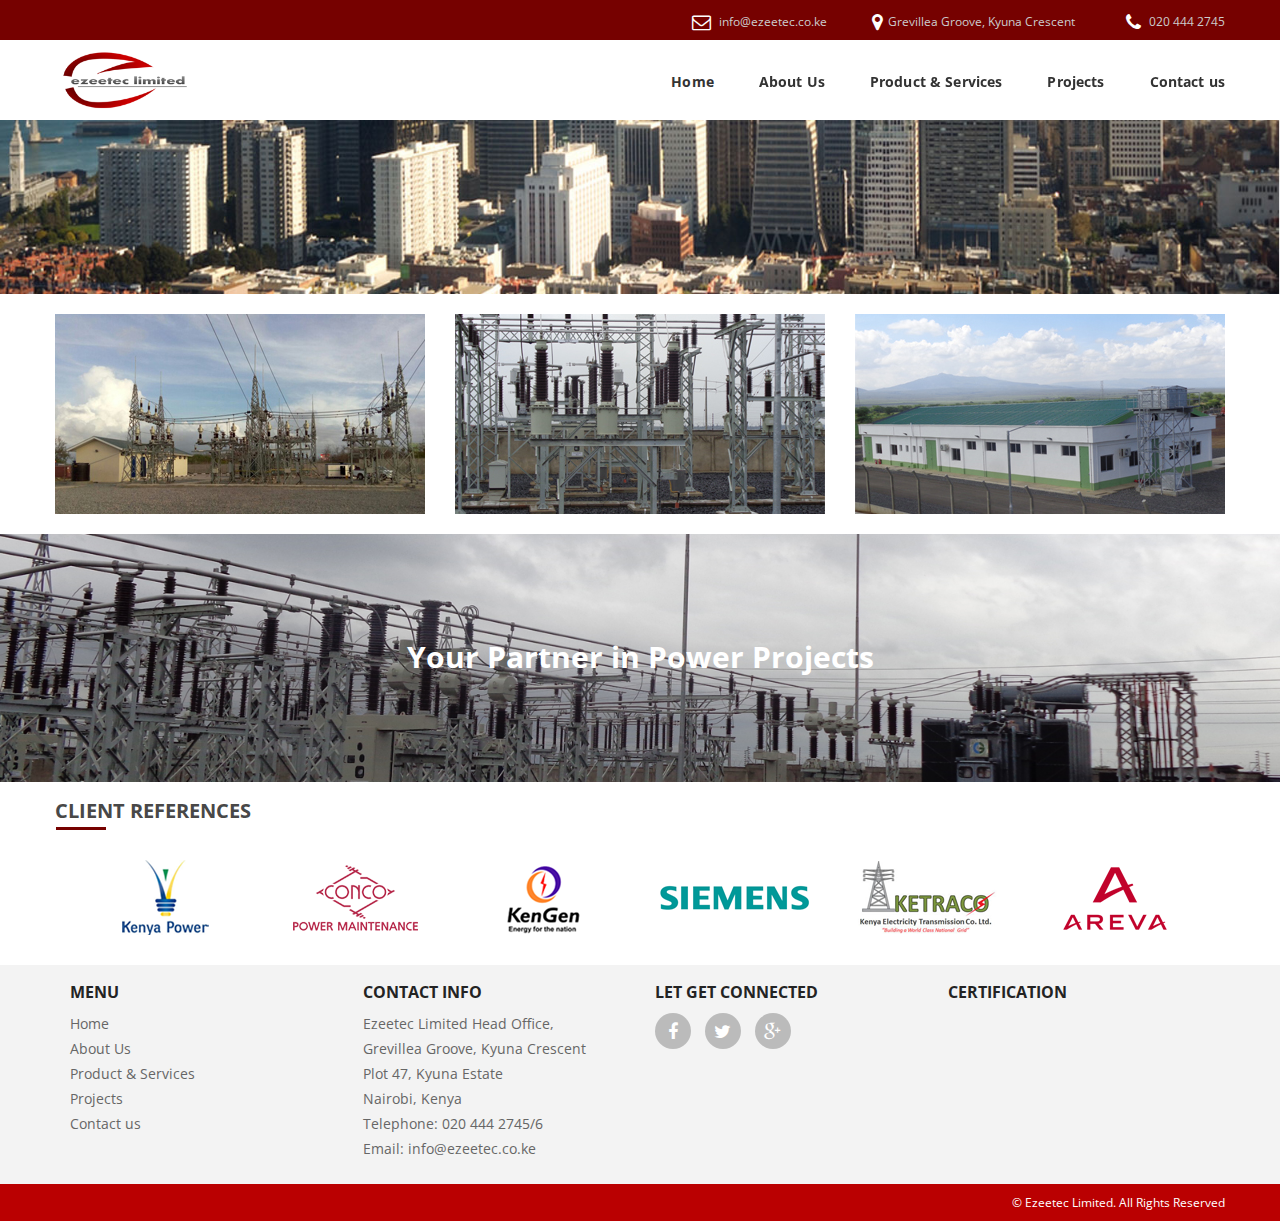
<file: protection.html>
<!DOCTYPE HTML>
<html>
<head>
<meta http-equiv="Content-Type" content="text/html; charset=utf-8">
<meta name="viewport" content="width=device-width, initial-scale=1">
<title>Ezeetec Limited</title>

<!---Favicon--->
<link rel="shortcut icon" href="images/favicon.ico" type="image/x-icon">

<!---Css--->
<link href="css/style.css" rel="stylesheet" type="text/css">
<link href="css/bootstrap.css" rel="stylesheet" type="text/css">
<link href="css/font-awesome.css" rel="stylesheet" type="text/css">

<!---Javascript--->
<script type="text/javascript" src="js/googleapis.js"></script>
<script type="text/javascript" src="js/jquery.bxslider.js"></script>
<script type="text/javascript" src="js/bootstrap.min.js"></script>
</head>

<body>
<!--Top header-->
<header class="topheader">
  <div class="container">
    <div class="align-right">
      <ul class="top_contactinfo">
        <li class="mail_icon"><span><a href="mailto:info@ezeetec.co.ke">info@ezeetec.co.ke</a></span></li>
        <li class="location_icon"><span>Grevillea Groove, Kyuna Crescent</span></li>
        <li class="phone_icon"><span>020 444 2745</span></li>
      </ul>
    </div>
  </div>
</header>

<!--Main header-->
<header class="mainheader">
  <div class="container">
    <div class="align-left logoarea"> <a href="index.html"> <img src="images/ezeetec.png" alt="Ezeetec Limited" /></a> </div>
    <div class="align-right">
      <nav class="navbar navbar-default navbar-static-top" role="navigation">
        <div class="navbar-header">
          <button type="button" class="navbar-toggle" data-toggle="collapse" data-target=".navbar-collapse"> <span class="sr-only">Toggle navigation</span> <span class="icon-bar"></span> <span class="icon-bar"></span> <span class="icon-bar"></span> </button>
        </div>
        <div class="navbar-collapse collapse">
          <ul class="navigation">
            <li><a href="index.html">Home</a></li>
            <li><a href="aboutus.html">About Us</a></li>
            <li><a href="services.html">Product & Services</a></li>
            <li><a href="projects.html">Projects</a>
                                    <ul>
                <li><a href="substations.html">Substations</a></li>
                <li><a href="powerlines.html">Power lines</a></li>
                <li><a href="automation.html">Automation</a></li>
                <li><a href="protection.html">Protection</a>
            </ul>
            </li>
            <li><a href="contacts.html">Contact us</a></li>
          </ul>
        </div>
      </nav>
    </div>
  </div>
</header>
<section class="topimage"> <img src="images/topimage.jpg" alt="" />
  <div class="container">
  </div>
</section>
<section class="aboutarea">
  <div class="container">
    <div class="stationsarea">
      <div class="stationcontent"></div>
      <div class="stationpic">
      <div class="row">
      <div class="col-xs-6 col-sm-4"><img src="images/lamu.jpg" alt="" /></div>
      <div class="col-xs-6 col-sm-4"><img src="images/thika.jpg" alt="" /></div>
      <div class="col-xs-6 col-sm-4"><img src="images/suswa.jpg" alt="" /></div>
      </div>
      </div>
      
    </div>
  </div>
</section>
<footer class="footerimg" />
<div class="holder"> <img src="images/bottompic.jpg" id="cross"> </div>
<p>Your Partner in Power Projects</p>
</footer>
<section class="middlemain_cont patnerarea">
  <div class="container">
    <h1>Client References</h1>
    <ul class="sub-patner">
      <li><img src="images/kenyapower.png" alt=""  /></li>
      <li><img src="images/congo_logo.png" alt="" /></li>
      <li><img src="images/kengen.png" alt="" /></li>
      <li><img src="images/simens_logo.png" alt="" /></li>
      <li><img src="images/ketraco_logo.png" alt="" /></li>
      <li><img src="images/areva_logo.png" alt="" /></li>
    </ul>
  </div>
</section>
<footer class="mainfooter">
  <div class="container" data-sr="enter top over 0.5s and move 30px no reset">
    <div class="col-lg-3 footercont">
      <h1>Menu</h1>
      <ul>
        <li><a href="#">Home</a></li>
        <li><a href="aboutus">About Us</a></li>
        <li><a href="services.html">Product & Services</a></li>
        <li><a href="projects.html">Projects</a></li>
        <li><a href="contacts">Contact us</a></li>
      </ul>
    </div>
    <div class="col-lg-3 footercont">
      <h1>Contact info</h1>
      <p>Ezeetec Limited Head Office,</p>
      <p>Grevillea Groove, Kyuna Crescent</p>
      <p>Plot 47, Kyuna Estate</p>
      <p>Nairobi, Kenya</p>
      <p>Telephone: 020 444 2745/6</p>
      <p>Email: <a href="mailto:info@ezeetec.co.ke">info@ezeetec.co.ke</a></p>
    </div>
    <div class="col-lg-3 footercont">
      <h1>Let Get Connected</h1>
      <ul class="socialIcons bigIcons">
        <li><a href="#" target="_blank" data-toggle="tooltip" title="" data-original-title="Facebook"><i class="fa fa-facebook"></i></a></li>
        <li><a href="#" target="_blank" data-toggle="tooltip" title="" data-original-title="Twitter"><i class="fa fa-twitter"></i></a></li>
        <li><a href="#" target="_blank" data-toggle="tooltip" title="" data-original-title="gplus"><i class="fa fa-google-plus"></i></a></li>
      </ul>
    </div>
    <div class="col-lg-3 footercont">
      <h1>Certification</h1>
      <p></p>
    </div>
  </div>
</footer>
<footer class="bottomfooter">
  <div class="container">
    <p data-sr="enter top over 0.5s and move 80px no reset">&copy; Ezeetec Limited. All Rights Reserved</p>
  </div>
</footer>
<script type="text/javascript">
$.noConflict();
jQuery(document).ready(function(){
    jQuery('.bxslider').bxSlider({
		mode: 'fade',
 });
 });
</script>
</body>
</html>
</file>
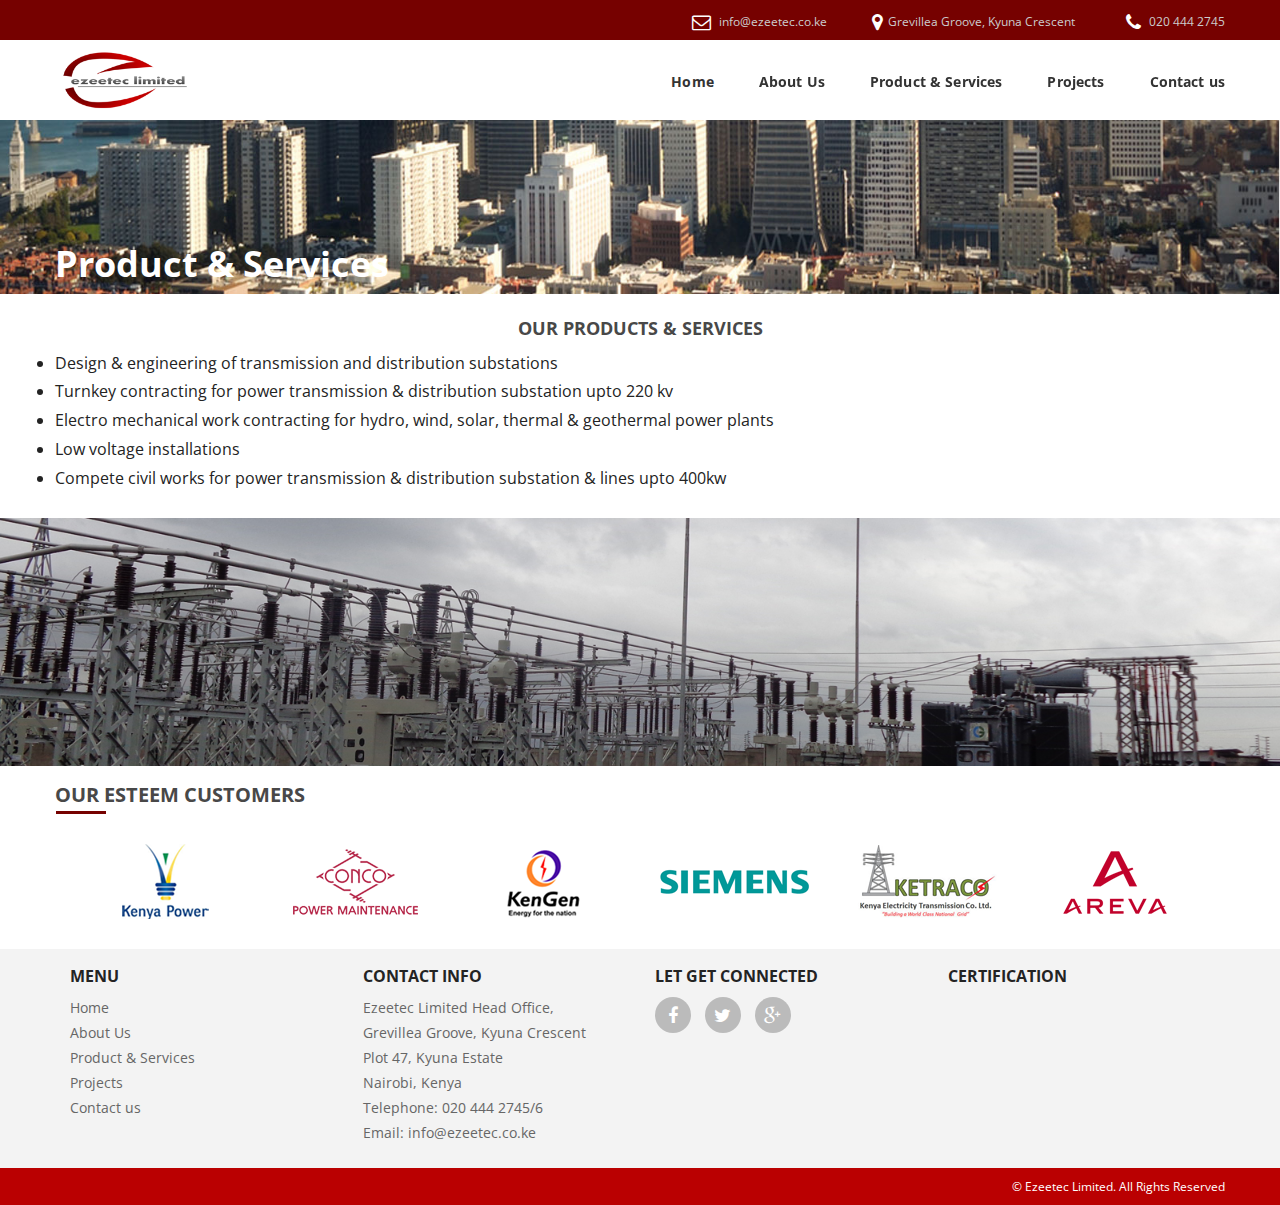
<file: services.html>
<!DOCTYPE HTML>
<html>
<head>
<meta http-equiv="Content-Type" content="text/html; charset=utf-8">
<meta name="viewport" content="width=device-width, initial-scale=1">
<title>Ezeetec Limited</title>

<!---Favicon--->
<link rel="shortcut icon" href="images/favicon.ico" type="image/x-icon">

<!---Css--->
<link href="css/style.css" rel="stylesheet" type="text/css">
<link href="css/bootstrap.css" rel="stylesheet" type="text/css">
<link href="css/font-awesome.css" rel="stylesheet" type="text/css">

<!---Javascript--->
<script type="text/javascript" src="js/googleapis.js"></script>
<script type="text/javascript" src="js/jquery.bxslider.js"></script>
<script type="text/javascript" src="js/bootstrap.min.js"></script>
</head>

<body>
<!--Top header-->
<header class="topheader">
  <div class="container">
    <div class="align-right">
      <ul class="top_contactinfo">
        <li class="mail_icon"><span><a href="mailto:info@ezeetec.co.ke">info@ezeetec.co.ke</a></span></li>
        <li class="location_icon"><span>Grevillea Groove, Kyuna Crescent</span></li>
        <li class="phone_icon"><span>020 444 2745</span></li>
      </ul>
    </div>
  </div>
</header>

<!--Main header-->
<header class="mainheader">
  <div class="container">
    <div class="align-left logoarea"> <a href="index.html"> <img src="images/ezeetec.png" alt="Ezeetec Limited" /></a> </div>
    <div class="align-right">
      <nav class="navbar navbar-default navbar-static-top" role="navigation">
        <div class="navbar-header">
          <button type="button" class="navbar-toggle" data-toggle="collapse" data-target=".navbar-collapse"> <span class="sr-only">Toggle navigation</span> <span class="icon-bar"></span> <span class="icon-bar"></span> <span class="icon-bar"></span> </button>
        </div>
        <div class="navbar-collapse collapse">
          <ul class="navigation">
            <li><a href="index.html">Home</a></li>
            <li><a href="aboutus.html">About Us</a></li>
            <li><a href="services.html">Product & Services</a></li>
            <li><a href="projects.html">Projects</a>
                                    <ul>
                <li><a href="substations.html">Substations</a></li>
                <li><a href="powerlines.html">Power lines</a></li>
                <li><a href="automation.html">Automation and protection</a></li>
                
            </ul>
            </li>
            <li><a href="contacts.html">Contact us</a></li>
          </ul>
        </div>
      </nav>
    </div>
  </div>
</header>
<section class="topimage"> <img src="images/topimage.jpg" alt="" />
  <div class="container">
    <h1 class="main_toptitle">Product & Services</h1>
  </div>
</section>
<section class="aboutarea">
  <div class="container">
    <div class=" mis_area">
      <h3>OUR PRODUCTS & SERVICES</h3>
      <ul>
        <li>Design & engineering of transmission and distribution substations</li>
        <li>Turnkey contracting for power transmission & distribution substation upto 220 kv</li>
        <li>Electro mechanical work contracting for hydro, wind, solar, thermal & geothermal power plants</li>
        <li>Low voltage installations</li>
        <li>Compete civil works for power transmission & distribution substation & lines upto 400kw</li>
      </ul>
    </div>
  </div>
</section>
<footer class="footerimg" />
<div class="holder"> <img src="images/bottompic.jpg" id="cross"> </div>
</footer>
<section class="middlemain_cont patnerarea">
  <div class="container">
    <h1>Our Esteem Customers</h1>
    <ul class="sub-patner">
      <li><img src="images/kenyapower.png" alt=""  /></li>
      <li><img src="images/congo_logo.png" alt="" /></li>
      <li><img src="images/kengen.png" alt="" /></li>
      <li><img src="images/simens_logo.png" alt="" /></li>
      <li><img src="images/ketraco_logo.png" alt="" /></li>
      <li><img src="images/areva_logo.png" alt="" /></li>
    </ul>
  </div>
</section>
<footer class="mainfooter">
  <div class="container" data-sr="enter top over 0.5s and move 30px no reset">
    <div class="col-lg-3 footercont">
      <h1>Menu</h1>
      <ul>
        <li><a href="index.html">Home</a></li>
            <li><a href="aboutus.html">About Us</a></li>
            <li><a href="services.html">Product & Services</a></li>
            <li><a href="projects.html">Projects</a></li>
            <li><a href="contacts.html">Contact us</a></li>
      </ul>
    </div>
    <div class="col-lg-3 footercont">
      <h1>Contact info</h1>
      <p>Ezeetec Limited Head Office,</p>
      <p>Grevillea Groove, Kyuna Crescent</p>
      <p>Plot 47, Kyuna Estate</p>
      <p>Nairobi, Kenya</p>
      <p>Telephone: 020 444 2745/6</p>
      <p>Email: <a href="mailto:info@ezeetec.co.ke">info@ezeetec.co.ke</a></p>
    </div>
    <div class="col-lg-3 footercont">
      <h1>Let Get Connected</h1>
      <ul class="socialIcons bigIcons">
        <li><a href="#" target="_blank" data-toggle="tooltip" title="" data-original-title="Facebook"><i class="fa fa-facebook"></i></a></li>
        <li><a href="#" target="_blank" data-toggle="tooltip" title="" data-original-title="Twitter"><i class="fa fa-twitter"></i></a></li>
        <li><a href="#" target="_blank" data-toggle="tooltip" title="" data-original-title="gplus"><i class="fa fa-google-plus"></i></a></li>
      </ul>
    </div>
    <div class="col-lg-3 footercont">
      <h1>Certification</h1>
      <p></p>
    </div>
  </div>
</footer>
<footer class="bottomfooter">
  <div class="container">
    <p data-sr="enter top over 0.5s and move 80px no reset">&copy; Ezeetec Limited. All Rights Reserved</p>
  </div>
</footer>
<script type="text/javascript">
$.noConflict();
jQuery(document).ready(function(){
    jQuery('.bxslider').bxSlider({
		mode: 'fade',
 });
 });
</script>
</body>
</html>
</file>
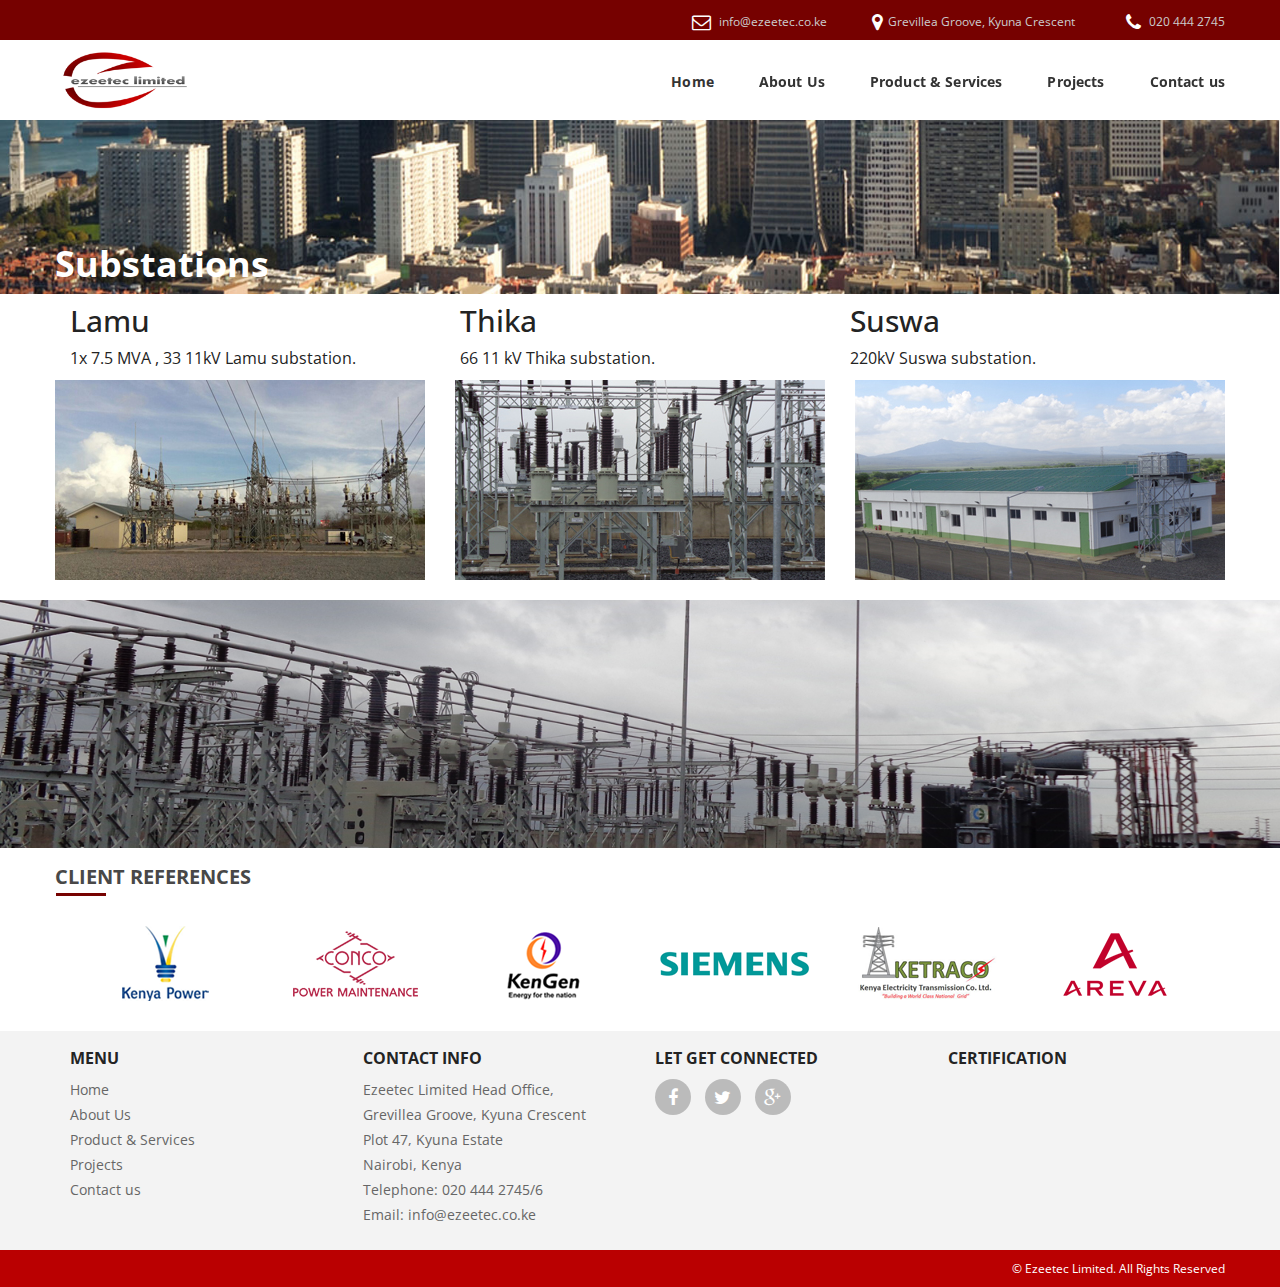
<file: substations.html>
<!DOCTYPE HTML>
<html>
<head>
<meta http-equiv="Content-Type" content="text/html; charset=utf-8">
<meta name="viewport" content="width=device-width, initial-scale=1">
<title>Ezeetec Limited</title>

<!---Favicon--->
<link rel="shortcut icon" href="images/favicon.ico" type="image/x-icon">

<!---Css--->
<link href="css/style.css" rel="stylesheet" type="text/css">
<link href="css/bootstrap.css" rel="stylesheet" type="text/css">
<link href="css/font-awesome.css" rel="stylesheet" type="text/css">

<!---Javascript--->
<script type="text/javascript" src="js/googleapis.js"></script>
<script type="text/javascript" src="js/jquery.bxslider.js"></script>
<script type="text/javascript" src="js/bootstrap.min.js"></script>
</head>

<body>
<!--Top header-->
<header class="topheader">
  <div class="container">
    <div class="align-right">
      <ul class="top_contactinfo">
        <li class="mail_icon"><span><a href="mailto:info@ezeetec.co.ke">info@ezeetec.co.ke</a></span></li>
        <li class="location_icon"><span>Grevillea Groove, Kyuna Crescent</span></li>
        <li class="phone_icon"><span>020 444 2745</span></li>
      </ul>
    </div>
  </div>
</header>

<!--Main header-->
<header class="mainheader">
  <div class="container">
    <div class="align-left logoarea"> <a href="index.html"> <img src="images/ezeetec.png" alt="Ezeetec Limited" /></a> </div>
    <div class="align-right">
      <nav class="navbar navbar-default navbar-static-top" role="navigation">
        <div class="navbar-header">
          <button type="button" class="navbar-toggle" data-toggle="collapse" data-target=".navbar-collapse"> <span class="sr-only">Toggle navigation</span> <span class="icon-bar"></span> <span class="icon-bar"></span> <span class="icon-bar"></span> </button>
        </div>
        <div class="navbar-collapse collapse">
          <ul class="navigation">
            <li><a href="index.html">Home</a></li>
            <li><a href="aboutus.html">About Us</a></li>
            <li><a href="services.html">Product & Services</a></li>
            <li><a href="projects.html">Projects</a>
                                    <ul>
                <li><a href="substations.html">Substations</a></li>
                <li><a href="powerlines.html">Power lines</a></li>
                <li><a href="automation.html">Automation and protection</a></li>
               
            </ul>
            </li>
            <li><a href="contacts.html">Contact us</a></li>
          </ul>
        </div>
      </nav>
    </div>
  </div>
</header>
<section class="topimage"> <img src="images/topimage.jpg" alt="" />
  <div class="container">
    <h1 class="main_toptitle">Substations</h1>
  </div>
</section>
<section class="aboutarea">
  <div class="container">
    <div class="stationsarea">
      <div class="stationcontent">
      <div class="col-xs-6 col-sm-4"> <h2>Lamu</h2>
      <p>1x 7.5 MVA , 33 11kV Lamu substation.</p></div>
       <div class="col-xs-6 col-sm-4"> <h2>Thika</h2>
      <p>66 11 kV Thika substation.</p></div>
       <div class="col-xs-6 col-sm-4"> <h2>Suswa</h2>
      <p>220kV Suswa substation.</p></div
     
      ></div>
      <div class="stationpic">
      <div class="row">
       <div class="col-xs-6 col-sm-4"><img src="images/lamu.jpg" alt="" /></div>
      <div class="col-xs-6 col-sm-4"><img src="images/thika.jpg" alt="" /></div>
      <div class="col-xs-6 col-sm-4"><img src="images/suswa.jpg" alt="" /></div>
      </div>
      </div>
      
    </div>
  </div>
</section>
<footer class="footerimg" />
<div class="holder"> <img src="images/bottompic.jpg" id="cross"> </div>
</footer>
<section class="middlemain_cont patnerarea">
  <div class="container">
    <h1>Client References</h1>
    <ul class="sub-patner">
      <li><img src="images/kenyapower.png" alt=""  /></li>
      <li><img src="images/congo_logo.png" alt="" /></li>
      <li><img src="images/kengen.png" alt="" /></li>
      <li><img src="images/simens_logo.png" alt="" /></li>
      <li><img src="images/ketraco_logo.png" alt="" /></li>
      <li><img src="images/areva_logo.png" alt="" /></li>
    </ul>
  </div>
</section>
<footer class="mainfooter">
  <div class="container" data-sr="enter top over 0.5s and move 30px no reset">
    <div class="col-lg-3 footercont">
      <h1>Menu</h1>
      <ul>
        <li><a href="index.html">Home</a></li>
        <li><a href="aboutus.html">About Us</a></li>
        <li><a href="services.html">Product & Services</a></li>
        <li><a href="projects.html">Projects</a></li>
        <li><a href="contacts.html">Contact us</a></li>
      </ul>
    </div>
    <div class="col-lg-3 footercont">
      <h1>Contact info</h1>
      <p>Ezeetec Limited Head Office,</p>
      <p>Grevillea Groove, Kyuna Crescent</p>
      <p>Plot 47, Kyuna Estate</p>
      <p>Nairobi, Kenya</p>
      <p>Telephone: 020 444 2745/6</p>
      <p>Email: <a href="mailto:info@ezeetec.co.ke">info@ezeetec.co.ke</a></p>
    </div>
    <div class="col-lg-3 footercont">
      <h1>Let Get Connected</h1>
      <ul class="socialIcons bigIcons">
        <li><a href="#" target="_blank" data-toggle="tooltip" title="" data-original-title="Facebook"><i class="fa fa-facebook"></i></a></li>
        <li><a href="#" target="_blank" data-toggle="tooltip" title="" data-original-title="Twitter"><i class="fa fa-twitter"></i></a></li>
        <li><a href="#" target="_blank" data-toggle="tooltip" title="" data-original-title="gplus"><i class="fa fa-google-plus"></i></a></li>
      </ul>
    </div>
    <div class="col-lg-3 footercont">
      <h1>Certification</h1>
      <p></p>
    </div>
  </div>
</footer>
<footer class="bottomfooter">
  <div class="container">
    <p data-sr="enter top over 0.5s and move 80px no reset">&copy; Ezeetec Limited. All Rights Reserved</p>
  </div>
</footer>
<script type="text/javascript">
$.noConflict();
jQuery(document).ready(function(){
    jQuery('.bxslider').bxSlider({
		mode: 'fade',
 });
 });
</script>
</body>
</html>
</file>
<file: css/style.css>
@import url(https://fonts.googleapis.com/css?family=Open+Sans:400,300,600,700);
*{
	margin:0;
	padding:0;
}
body{
	margin:0 auto;
	background:#FFF;
	font-family:'Open Sans', Arial, Helvetica, sans-serif;
	color:#232323;
	font-size:16px !important;
	-webkit-text-size-adjust: none;
}
a{
	text-decoration:none;
}
a:hover{
	text-decoration:none !important;
}
li{
	list-style:none;
}
.container{
	position:relative;
}
.align-left{
	float:left;
}
.align-right{
	float:right;
}
.topheader{
	width:100%;
	display:table;
	background:#760100;
	box-shadow: 0 1px 3px rgba(34,25,25,.4);
	padding:2px 0;
}
.top_contactinfo{
	color: #CCC;
}
.top_contactinfo li{
	padding:8px 0;
	font-size:12px;
	float:left;
	position:relative;
	margin-left:50px;
}
.top_contactinfo li.mail_icon span:before{
	content: "\f003";
	font: 19px/19px 'FontAwesome';
	position: relative;
	top: 3px;
	left: 1px;
	color: #fff;
	margin-right: 9px;
}
.top_contactinfo li.location_icon span:before{
	content: "\f041";
	font: 19px/19px 'FontAwesome';
	position: relative;
	top: 3px;
	left: -5px;
	color: #fff;
}
.top_contactinfo li.phone_icon span:before{
	content: "\f095";
	font: 19px/19px 'FontAwesome';
	position: relative;
	top: 3px;
	left: 1px;
	color: #fff;
	margin-right: 9px;
}
.top_contactinfo li a{
	color:#CCC;
}
.align-left.logoarea {
	width: 12%;
}
.align-left.logoarea img{
	width:100%;
}
.navbar {
	min-height:10px !important;
}
.mainheader{
	width: 100%;
	display: table;
	padding: 10px 0;
	background: #FFF;
}
.mainheader .navbar-default {
 float: right;
}
.mainheader .navigation{
	float: right;
	margin-top:0;
	margin-bottom: 0;
	margin-left:50px;
}
.mainheader ul.navigation li {
  float: left;
  list-style-type:none;
  -webkit-transition: all 0.5s;
  -moz-transition: all 0.5s;
  -ms-transition: all 0.5s;
  -o-transition: all 0.5s;
  transition: all 0.5s;
  position:relative;
  padding:10px 0;
}
.mainheader ul.navigation li a:hover {
	color:#760100;
}
.mainheader ul.navigation li a:after,
.mainheader ul.navigation li a:before {
	-webkit-backface-visibility: hidden;
	backface-visibility: hidden;
	border: 1px solid rgba(255, 255, 255, 0);
	bottom: 0px;
	content: " ";
	display: block;
	margin: 0 auto;
	position: relative;
	-webkit-transition: all 280ms ease-in-out;
	transition: all 280ms ease-in-out;
	width: 0;
}
.mainheader ul.navigation li a {
	color: #333;
	font-size: 14px;
	position: relative;
	float: right;
	padding:10px 0px 5px 45px;
	letter-spacing: .01em;
	font-weight:bold;
	-webkit-transition-property: all;
	transition-property: all;
	-webkit-transition-duration: .6s;
	transition-duration: .6s;
	-webkit-transition-timing-function: ease;
	transition-timing-function: ease;
}
.mainheader ul.navigation li:hover ul {
	display:inherit;
}
.mainheader ul.navigation li.active a, .mainheader ul.navigation li:focus{
	color:#760100;
}
ul.navigation ul{
	display: none;
	width:200px;
	display: none;
	position: absolute;
	list-style:none;
	margin-top:0;
	border-top:3px solid #760100;
	background: rgb(255, 255, 255);
	top:100%;	
}
ul.navigation ul li a:after,
ul.navigation ul li a:before{
	border:none !important;
}
ul.navigation ul li a:hover {
	color:#41964f !important;
	letter-spacing:2px;
}
ul.navigation li:hover ul {
	display:inherit;
}
ul.navigation ul li {
	display: block;
	position: relative;
	margin-left:0px;
	list-style:none;
	text-align:center;
	float:left;
	width:100%;
	padding-bottom:5px 0 !important;
	border-bottom:1px solid #760100;
}
ul.navigation ul li a{
    width: 100%;
    padding:2px 10px !important;
    text-align: left;
    float: left;
	margin:4px 0;
}
ul.navigation li a.active, ul.navigation li:focus{
	color:#ed1c24;
}
ul.navigation ul li a:hover, ul.navigation ul li.active a{
	color:#444 !important;
}

.mainslider{
	width:100%;
	height:auto;
	margin:0 auto;
	position:relative;
}
.mainslider img{
	width:100%;
}

/**Slider**/

.bx-wrapper {
	position: relative;
	margin: 0 auto;
	padding: 0;
	*zoom: 1;
}
.bx-wrapper {
	width:100% !important;
}

.bx-wrapper img {
	max-width: 100%;
	display: block;
}

/** THEME
===================================*/

.bx-wrapper .bx-viewport {
	width:100%;
	/*fix other elements on the page moving (on Chrome)*/
	-webkit-transform: translatez(0);
	-moz-transform: translatez(0);
    	-ms-transform: translatez(0);
    	-o-transform: translatez(0);
    	transform: translatez(0);
}

.bx-wrapper .bx-pager,
.bx-wrapper .bx-controls-auto {
	position: absolute;
	bottom: 6%;
	width: 100%;
}

/* LOADER */

.bx-wrapper .bx-loading {
	min-height: 50px;
	background: url(file:///C|/Users/danstan.ochieng/AppData/Local/Temp/images/bx_loader.gif) center center no-repeat #fff;
	height: 100%;
	width: 100%;
	position: absolute;
	top: 0;
	left: 0;
	z-index: 2000;
}

/* PAGER */

.bx-wrapper .bx-pager {
	text-align:left;
	font-size: .85em;
	font-family: Arial;
	font-weight: bold;
	color: #666;
	margin-left:5%;
	padding-top: 20px;
	width:95%
}

.bx-wrapper .bx-pager .bx-pager-item,
.bx-wrapper .bx-controls-auto .bx-controls-auto-item {
	display: inline-block;
	*zoom: 1;
	*display: inline;
}

.bx-wrapper .bx-pager.bx-default-pager a {
	background: #FFF;
	text-indent: -9999px;
	display: block;
	width: 10px;
	height: 10px;
	margin: 0 5px;
	outline: 0;
	-moz-border-radius: 5px;
	-webkit-border-radius: 5px;
	border-radius: 5px;
}

.bx-wrapper .bx-pager.bx-default-pager a:hover,
.bx-wrapper .bx-pager.bx-default-pager a.active {
	background: #4a3905;
}

/* DIRECTION CONTROLS (NEXT / PREV) */

.bx-wrapper .bx-prev {
	left: 2%;
	background: url(file:///C|/Users/danstan.ochieng/AppData/Local/Temp/images/prev_icon.png) no-repeat;
}

.bx-wrapper .bx-next {
	right: 2%;
	background: url(file:///C|/Users/danstan.ochieng/AppData/Local/Temp/images/next_icon.png) no-repeat;
}

.bx-wrapper .bx-prev:hover {
	background-position: 0 0;
}

.bx-wrapper .bx-next:hover {
	background-position: 0 0;
}

.bx-wrapper .bx-controls-direction a {
	position: absolute;
	top: 50%;
	margin-top: -3%;
	outline: 0;
	width: 30px;
	height: 56px;
	text-indent: -9999px;
	z-index: 9999;
}

.bx-wrapper .bx-controls-direction a.disabled {
	display: none;
}

/* AUTO CONTROLS (START / STOP) */

.bx-wrapper .bx-controls-auto {
	text-align: center;
}

.bx-wrapper .bx-controls-auto .bx-start {
	display: block;
	text-indent: -9999px;
	width: 10px;
	height: 11px;
	outline: 0;
	background: url(file:///C|/Users/danstan.ochieng/AppData/Local/Temp/images/controls.png) -86px -11px no-repeat;
	margin: 0 3px;
}

.bx-wrapper .bx-controls-auto .bx-start:hover,
.bx-wrapper .bx-controls-auto .bx-start.active {
	background-position: -86px 0;
}

.bx-wrapper .bx-controls-auto .bx-stop {
	display: block;
	text-indent: -9999px;
	width: 9px;
	height: 11px;
	outline: 0;
	background: url(file:///C|/Users/danstan.ochieng/AppData/Local/Temp/images/controls.png) -86px -44px no-repeat;
	margin: 0 3px;
}

.bx-wrapper .bx-controls-auto .bx-stop:hover,
.bx-wrapper .bx-controls-auto .bx-stop.active {
	background-position: -86px -33px;
}

/* PAGER WITH AUTO-CONTROLS HYBRID LAYOUT */

.bx-wrapper .bx-controls.bx-has-controls-auto.bx-has-pager .bx-pager {
	text-align: left;
	width: 80%;
}

.bx-wrapper .bx-controls.bx-has-controls-auto.bx-has-pager .bx-controls-auto {
	right: 0;
	width: 35px;
}

/* IMAGE CAPTIONS */

.bx-wrapper .bx-caption {
	position: absolute;
	bottom: 0;
	left: 0;
	background: #666\9;
	background: rgba(80, 80, 80, 0.75);
	width: 100%;
}

.bx-wrapper .bx-caption span {
	color: #fff;
	font-family: Arial;
	display: block;
	font-size: .85em;
	padding: 10px;
}
.textarea {
	position: absolute;
	right: 0;
	bottom:0;
	z-index: 99999;
	width: 100%;
	text-align: center;
	color: #FFF;
	font-weight: bold;
}
.textarea p{
	background:rgba(0,0,0,0.7);
	padding:10px;
	display:inline-block;
	font-size: 20px;
}
.about_large{
	width: 68%;
	margin-top: 18px;
}
.about_small{
	width:28%;
}
.topabout h2{
	padding: 10px 0;
	text-align: left;
	font-size: 20px;
	line-height: 0.9em;
	text-transform: uppercase;
	position: relative;
	font-weight: bold;
	color: #484848;
}
.topabout h2:before {
	content: '';
	position: absolute;
	bottom: -3px;
	left: 1px;
	width: 30px;
	height: 5px;
	background: #493905;
}
.topabout h3{
	padding: 10px 0 0;
	text-align: left;
	font-size:18px;
	color:#25292e;
	font-weight:bold;
}
.topabout ul, .topabout ol{
}
.topabout ul li, .topabout ol li{
	position: relative;
	padding-left: 26px;
	text-align: left;
	color: #25292e;
	font-size: 15px;
	margin:5px 0;
}
.topabout ul li:before{
	content: '\f00c';
	position: absolute;
	left: 0;
	top: 0;
	font-weight: 400;
	font-size: 15px;
	font-family: "FontAwesome";
	color: #493905;
}
.topabout ul li span{
	font-weight:bold;
	font-size:15px;
}
.topabout_cont{
	width:100%;
	display:table;
	background:#f2f2f2;
	margin:30px 0 0;
}
#about_two {
	width: 100%;
	height: 420px;
	overflow: hidden;
}
#about_two .col{
	height: 100%;
	width:40%;
	overflow: hidden;
}
#about_two .col-left {
   float: left;
}
#about_two .col-right {
   float: right;
}
#about_two img {
	width: 100%;
	margin-top: -5%;
	min-width: 707px;
	position: relative;
}
#about_two .col.right {
	width:60%;
	padding:4%;
}
#about_two .col.right.right_small{
	padding:1% 2%;
}
#about_two h2 {
	padding: 10px 0;
	text-align: left;
	font-size:20px;
	line-height: 0.9em;
	text-transform:uppercase;
	position:relative;
	font-weight:bold;
	color:#484848;
	margin-top:0;
}
#about_two h2:before{
	content: '';
	position: absolute;
	bottom: -3px;
	left: 1px;
	width: 50px;
	height: 5px;
	background: #493905;
}
#about_two p{
	padding: 10px 0 0 0;
	text-align: left;
	font-size:16px;
	line-height: 1.4em;
	color: #333;
}
#about_two li {
	position:relative;
	padding-left: 26px;
	text-align: left;
	color: #25292e;
	font-size: 15px;
	margin:5px 0;
}
#about_two li:before{
	content: '\f00c';
	position: absolute;
	left: 0;
	top: 0;
	font-weight: 400;
	font-size: 15px;
	font-family: "FontAwesome";
	color: #493905;
}




#about {
	width: 100%;
	height: 495px;
	overflow: hidden;
}
#about .col{
	height: 100%;
	width: 50%;
	overflow: hidden;
	background:#f2f2f2;
}
#about .col-left {
   float: left;
}
#about .col-right {
   float: right;
}
#about img {
	width: 100%;
	margin-top: -5%;
	min-width: 707px;
	position: relative;
}
#about .col.right {
	width: 50%;
	padding:4%;
}
#about .col.right.right_small{
	padding:11% 4%;
}
#about h2 {
	padding: 10px 0;
	text-align: left;
	font-size:20px;
	line-height: 0.9em;
	text-transform:uppercase;
	position:relative;
	font-weight:bold;
	color:#484848;
}
#about h2:before{
	content: '';
	position: absolute;
	bottom: 0px;
	left: 1px;
	width: 50px;
	height: 3px;
	background: #760100;
}
#about p, #about li {
	padding: 10px 0 0 0;
	text-align: left;
	font-size:15px;
	line-height: 1.4em;
	color: #333;
}
#about li {
	list-style: disc;
	margin-left: 4%;
	margin-top: 0;
	padding: 2px 0;
}
.mis_area ul li {
    list-style: disc;
    padding: 3px 0;
}
.patnerarea{
	width: 100%;
	display: table;
	margin: 0px auto;
}
.patnerarea h1{
	padding: 10px 0;
	text-align: left;
	font-size: 20px;
	line-height: 0.9em;
	text-transform: uppercase;
	position: relative;
	font-weight: bold;
	color:#484848;
}
.patnerarea h1:before{
	content: '';
	position: absolute;
	bottom: 0px;
	left: 1px;
	width: 50px;
	height: 3px;
	background: #760100;
}
ul.sub-patner{
	width: 100%;
	display: table;
	text-align: center;
	padding: 20px 0;
}
ul.sub-patner li{
	text-align:center;
	display:inline-block;
	margin: 0 15px;
}
ul.sub-patner li img {
	-webkit-transition: all 1s ease;
	-moz-transition: all 1s ease;
	-o-transition: all 1s ease;
	-ms-transition: all 1s ease;
	transition: all 1s ease;
	filter: grayscale(0);
	-webkit-filter: grayscale(0);
}
 
ul.sub-patner li img:hover {
	filter: grayscale(100%);
	-webkit-filter: grayscale(100%);
}
.holder{
	width:100%;
}
.holder img{
	width:100%;
}
.footerimg {
	width: 100%;
	position: relative;
	display: table;
}
.footerimg p {
	width: 100%;
	position: absolute;
	top: 0;
	color: #FFF;
	text-align: center;
	font-size:30px;
	font-weight:bold;
	padding:8% 0;
}
.mainfooter{
	background: #F3F3F3;
	width: 100%;
	display: table;
	padding-bottom: 20px;
}
.footercont h1{
	padding: 10px 0;
	text-align: left;
	font-size: 16px;
	line-height: 0.9em;
	text-transform: uppercase;
	position: relative;
	font-weight: bold;
	margin: 10px 0 0;
}
.footercont img{
	width: 50%;
	margin-top: 20px;
}
.footercont p, .footercont li{
	color:#666;
	margin:5px 0;
	font-size:14px;
}
.footercont a{
	color:#666;
}
.footercont a:hover{
	color:#960;
	text-decoration:underline;
}
.socialIcons {
  display: block;
  margin: 0 0 0 -10px;
  list-style: none;
}
.socialIcons:before,
.socialIcons:after {
  content: " ";
  display: table;
}
.socialIcons:after {
  clear: both;
}
.socialIcons.pull-right {
  margin: 0 -10px 0 0;
}
.socialIcons > li {
  float: left;
  margin: 0 10px;

}
.socialIcons > li > a {
	display: block;
	font-size: 18px;
	color: #7f7d82;
	color: rgba(255,255,255,0.4);
}
.socialIcons > li > a:hover {
    color: #ea623d;
}
.socialIcons > li i {
    display: block;
}
.socialIcons.bigIcons {
	margin-left: -7px;
	margin-top:4px;
}
.socialIcons.bigIcons > li {
  margin: 0 7px;
}
.socialIcons.bigIcons > li > a {
	-webkit-transition: background .2s ease;
	transition: background .2s ease;
	text-align: center;
	width: 36px;
	height: 36px;
	-webkit-border-radius: 50%;
	-moz-border-radius: 50%;
	border-radius: 50%;
	padding-top: 10px;
	padding-right: 1px;
	background: #bbb;
	color: #fff;
}
.socialIcons.bigIcons > li > a:hover {
    background: #760100;
}
.bottomfooter{
	background:#ba0001;
	color:#FFF;
	padding:10px 0;
	width:100%;
	display:table;
}
.bottomfooter p{
	margin-bottom:0;
	text-align:right;
	font-size:12px;
}

/**********************  
About Us  
**********************/

.topimage{
	width:100%;
	display:table;
	margin:0 auto;
}
.topimage img{
	width:100%;
}
h1.main_toptitle {
	position: absolute;
	bottom: 0;
	color: #FFF;
	font-weight: bold;
}
.about_coll{
	width:100%;
	display:table;
	margin:0 auto;
}
.mis_area{
	padding:15px 0;
}
.mis_area p{
	padding:0 2%;
	text-align:center;
	color:#333
}
.mis_area h2{
	font-size: 16px;
	padding: 0 5%;
	text-align: center;
	background: #F3F3F3;
	width: 130px;
	height: 130px;
	border-radius: 50%;
	-webkit-border-radius: 50%;
	-moz-border-radius: 50%;
	margin: 0 auto;
	color: #4a3804;
	padding-top: 8%;
	text-transform: uppercase;
	letter-spacing:1px;
	margin-top:20px;
	font-weight:bold;
	line-height:20px;
}
.mis_area h3{
	font-size: 18px;
	text-align: center;
	font-weight: bold;
	color:#484848;
	margin: 10px 0;
}
.valusection{
	width:100%;
	background:#F3F3F3;
	padding:10px 0;
}
.about_values {
	margin: 2% auto 0;
	display: table;
	width: 100%;
}
.about_values h2{
	font-size:20px;
	font-weight: bold;
	color:#484848;
	text-transform:uppercase;
}
.about_values h3{
	font-size:18px;
	font-weight: bold;
	color:#484848;
}
.about_values ul{
	margin-left:18px;
}
.about_values ul li{
	list-style:disc;
	margin:3px 0;
}
.about_values ul li span{
	color:#4a3804;
	font-weight:bold;
}


/**********************  
Services
**********************/


/**********************  
Contacts
**********************/

.contactform {
	width: 70%;
	margin: 20px auto;
	display: table;
}
.contactform input{
	height:40px;
	border-radius:0;
}
.contactform textarea.form-control{
	height:150px;
	border-radius:0;
}
.contactform .btn{
	width:200px;
	border-radius:0;
	background: #760100;
	border-color: #760100;
}
.contactform .btn:hover{
	background: #000;
}
.contactform h2{
	display:none;
}
.contactform .control-label{
	display:none;
}

#contact {
	width: 100%;
	height:300px;
	overflow: hidden;
}
#contact .col{
	height: 100%;
	width: 50%;
	overflow: hidden;
	background:#e5e5e5;
}
#contact .col-left {
   float: left;
}
#contact .col-right {
   float: right;
}
#contact img {
	width: 100%;
	margin-top: -5%;
	min-width: 707px;
	position: relative;
}
#contact .col.right {
	width: 50%;
	padding:4%;
}
#contact .col.right.right_small{
	padding:0% 10%;
}
#contact h2 {
	padding: 10px 0;
	text-align: left;
	font-size:20px;
	line-height: 0.9em;
	text-transform:uppercase;
	position:relative;
	font-weight:bold;
	color:#484848;
}
#contact h2:before{
	content: '';
	position: absolute;
	bottom: -3px;
	left: 1px;
	width: 50px;
	height: 5px;
	background: #493905;
}
#contact p, #contact li {
	padding:5px 0 0 0;
	text-align: left;
	font-size:16px;
	line-height: 1.4em;
	color: #333;
}
#contact li {
	list-style: disc;
	margin-left: 4%;
	margin-top: 0;
	padding: 2px 0;
}
.rwd-table {
  margin: 1em 0;
  width:100%;
}
.rwd-table tr {
  border-top: 1px solid #ddd;
  border-bottom: 1px solid #ddd;
}
.rwd-table th {
  display: none;
}
.rwd-table td {
  display: block;
}
.rwd-table td:first-child {
  padding-top: .5em;
}
.rwd-table td:last-child {
  padding-bottom: .5em;
}
.rwd-table td:before {
  content: attr(data-th) ": ";
  font-weight: bold;
  width: 6.5em;
  display: inline-block;
}
@media (min-width: 480px) {
  .rwd-table td:before {
    display: none;
  }
}
.rwd-table th, .rwd-table td {
  text-align: left;
}
@media (min-width: 480px) {
  .rwd-table th, .rwd-table td {
    display: table-cell;
    padding: .25em .5em;
  }
  .rwd-table th:first-child, .rwd-table td:first-child {
    padding-left: 0;
  }
  .rwd-table th:last-child, .rwd-table td:last-child {
    padding-right: 0;
  }
}
.rwd-table {
background: #EDEDED;
    color: #404040;
    overflow: hidden;
    font-size: 14px;
    border: 1px solid #cbcbcb;
}
.rwd-table tr {
  border-color: #cbcbcb;
}
.rwd-table td, .rwd-table td:before {
  border-left: 1px solid #cbcbcb;	
}
.rwd-table th, .rwd-table td {
  margin: .5em 1em;
}
@media (min-width: 480px) {
.rwd-table th:first-child, .rwd-table td:first-child{
	width:5%;
}
.rwd-table th, .rwd-table td {
    padding: 12px !important;
    width: 30%;
}
}
.rwd-table th, .rwd-table td:before {
    color: #FFF;
    font-weight: bold;
    background: #760100;
    border-left: 1px solid #cbcbcb;
}
.tablearea h1 {
    font-size: 24px;
    font-weight: 800;
}
.stationpic{
	width:100%;
	display:block;
	clear:both;
	margin:20px auto;
}
.stationpic .col-sm-4 img{
	width:100%;
}
</file>
